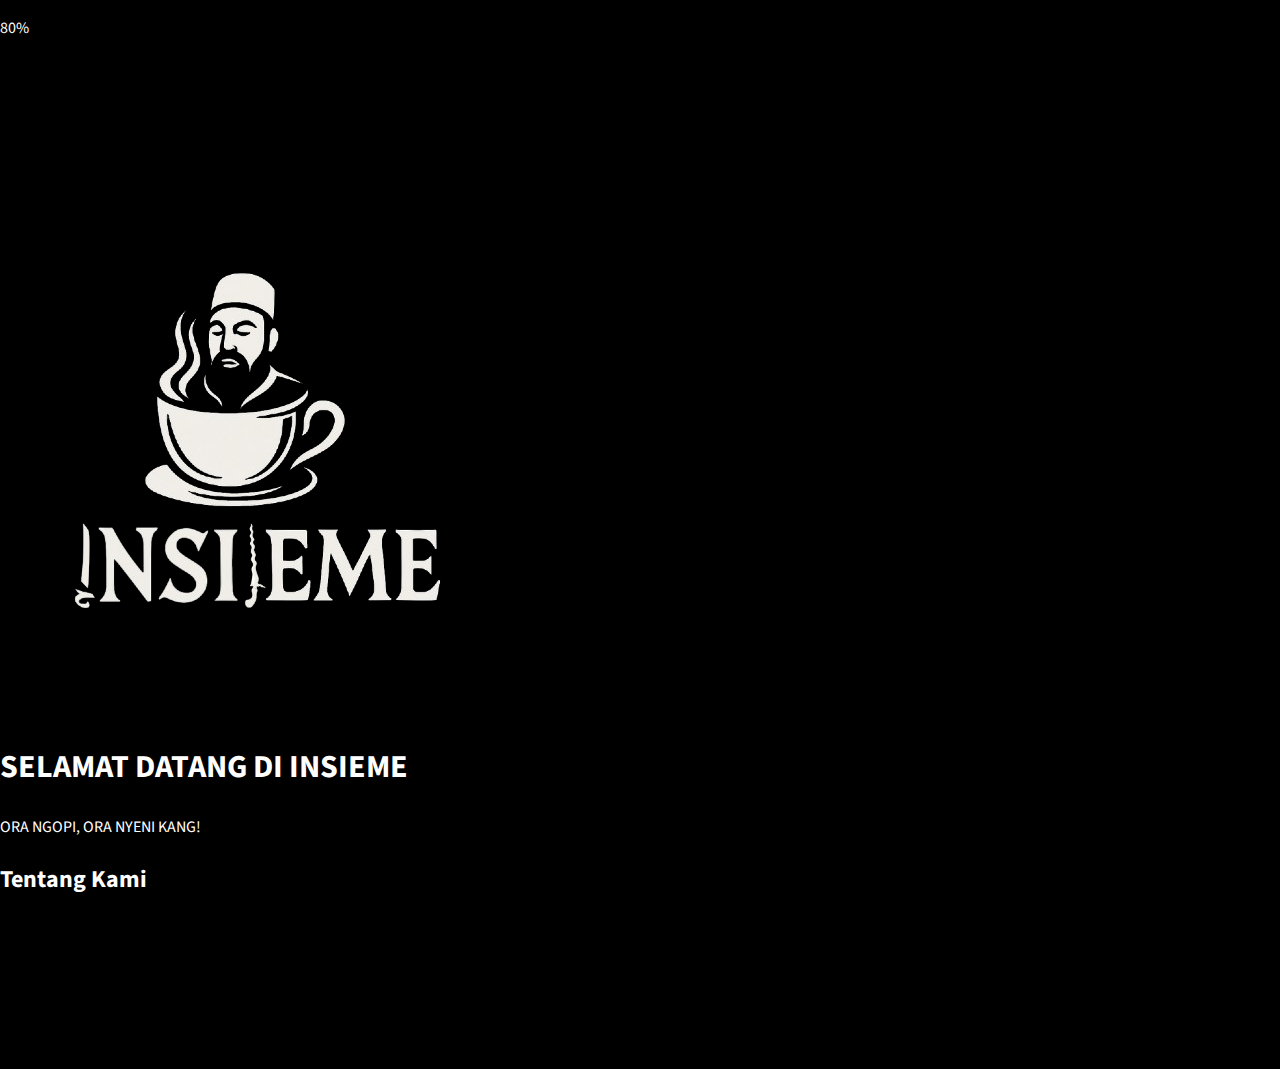
<file: index.html>
<!DOCTYPE html>
<html lang="id">
<head>
    <meta charset="UTF-8">
    <meta name="viewport" content="width=device-width, initial-scale=1.0">
    <title>AKANG INSIEME</title>
    <!-- Memuat file CSS eksternal. Semua gaya, termasuk loading screen dan animasi, ada di sini. -->
    <link rel="stylesheet" href="css/style.css">
    <!-- Memuat font dari Google Fonts -->
    <link href="https://fonts.googleapis.com/css2?family=Merriweather:wght@400;700&family=Open+Sans:wght@400;600&display=swap" rel="stylesheet">
    <!-- Font Awesome untuk ikon hamburger -->
    <link rel="stylesheet" href="https://cdnjs.cloudflare.com/ajax/libs/font-awesome/6.0.0-beta3/css/all.min.css">
</head>
<body>
    <!-- Loading Screen: Muncul saat halaman pertama kali dimuat -->
    <div id="loading-screen">
        <div class="loading-content">
            <div class="loader"></div>
            <p class="progress-text"><span id="loading-percentage">0</span>%</p>
            <div class="progress-bar-container">
                <div class="progress-bar-fill" id="progress-bar-fill"></div>
            </div>
        </div>
    </div>

    <!-- Header Website: Berisi navigasi utama (tanpa logo lagi di sini) -->
    <header class="header-main">
        <div class="container header-content">
            <!-- Tombol Hamburger Menu (hanya terlihat di mobile) -->
            <button class="hamburger-menu" aria-label="Toggle navigation">
                <i class="fas fa-bars"></i>
            </button>
            <nav class="main-nav">
                <ul class="nav-links">
                    <li><a href="index.html">Beranda</a></li>
                    <li><a href="photos.html">Foto Bersama</a></li>
                    <li><a href="social.html">Media Sosial</a></li>
                    <li><a href="books.html">Karya</a></li>
                    <li><a href="profiles.html">Profil Kami</a></li>
                </ul>
            </nav>
        </div>
    </header>

    <!-- Konten Utama Website -->
    <main class="main-content">
        <!-- Bagian Hero: Sambutan utama dengan judul, deskripsi singkat, dan sekarang logo -->
        <section class="hero-section">
            <div class="container hero-inner">
                <div class="hero-logo">
                    <!-- Logo dipindahkan ke sini -->
                    <img src="images/log-insieme-bg-er.png" alt="Logo INSIEME">
                </div>
                <!-- Teks "Selamat Datang" yang berubah warna -->
                <h1><span id="welcome-text-insieme">SELAMAT DATANG DI INSIEME</span></h1>
                <p>ORA NGOPI, ORA NYENI KANG!</p>
            </div>
        </section>

        <!-- Bagian Tentang Kami: Informasi singkat mengenai angkatan INSIEME -->
        <section class="about-us-section">
            <div class="container about-us-inner">
                <h2>Tentang Kami</h2>
                <p>INSIEME adalah angkatan pondok yang beranggotakan delapan individu dengan semangat persaudaraan dan kecintaan pada ilmu. Kami percaya bahwa kebersamaan adalah kunci untuk menciptakan karya-karya bermakna dan menjalani kehidupan yang penuh berkah.</p>
                <p>Dengan latar belakang pendidikan pondok, kami membawa nilai-nilai kesederhanaan, ketekunan, dan kebersamaan dalam setiap langkah kami.</p>
            </div>
        </section>
        <!-- Anda bisa menambahkan section lain di sini untuk konten tambahan,
             misalnya foto terbaru, berita, atau cuplikan karya. -->
    </main>

    <!-- Footer Website: Hak cipta dan informasi dasar lainnya -->
    <footer class="footer-main">
        <div class="container footer-content">
            <p>&copy; 2025 INSIEME. Hak Cipta Dilindungi.</p>
        </div>
    </footer>

    <script>
        // JavaScript untuk mengontrol Loading Screen
        const loadingScreen = document.getElementById('loading-screen');
        const body = document.body;
        const loadingPercentageText = document.getElementById('loading-percentage');
        const progressBarFill = document.getElementById('progress-bar-fill');

        // Fungsi untuk memperbarui progress bar
        function updateProgressBar(percentage) {
            loadingPercentageText.textContent = percentage;
            progressBarFill.style.width = percentage + '%';
        }

        // Simulasikan progress loading
        let currentProgress = 0;
        const loadingInterval = setInterval(() => {
            currentProgress += 10;
            if (currentProgress <= 100) {
                updateProgressBar(currentProgress);
            } else {
                clearInterval(loadingInterval);
            }
        }, 100); // Update setiap 100ms

        // Event listener yang akan dijalankan setelah seluruh DOM (HTML) dimuat.
        // Ini memastikan elemen-elemen ada sebelum JavaScript mencoba memanipulasinya.
        document.addEventListener('DOMContentLoaded', () => {
            // Setelah DOMContentLoaded, mulai transisi loading screen
            setTimeout(() => {
                // Pastikan progress bar mencapai 100% sebelum fade-out
                updateProgressBar(100); 
                clearInterval(loadingInterval); // Hentikan interval jika masih berjalan

                setTimeout(() => {
                    loadingScreen.classList.add('fade-out'); // Menambahkan kelas untuk memulai animasi fade-out
                    body.classList.add('loaded'); // Menambahkan kelas 'loaded' ke body untuk memulai animasi konten utama
                    
                    loadingScreen.addEventListener('transitionend', () => {
                        loadingScreen.style.display = 'none'; // Sembunyikan elemen setelah transisi selesai
                    }, { once: true });
                }, 500); // Penundaan singkat setelah progress 100% sebelum fade-out
            }, 1500); // Total durasi simulasi loading screen
            

            // ====================================
            // JavaScript untuk Hamburger Menu
            // ====================================
            const hamburgerButton = document.querySelector('.hamburger-menu');
            const mainNav = document.querySelector('.main-nav'); // Ambil elemen main-nav

            hamburgerButton.addEventListener('click', () => {
                mainNav.classList.toggle('active'); // Toggle class 'active' pada main-nav untuk menampilkan/menyembunyikan menu
                hamburgerButton.querySelector('i').classList.toggle('fa-bars'); // Ubah ikon dari hamburger
                hamburgerButton.querySelector('i').classList.toggle('fa-times'); // ke ikon 'X'
            });

            // ====================================
            // JavaScript untuk Teks Selamat Datang Berubah Warna
            // ====================================
            const welcomeTextSpan = document.getElementById('welcome-text-insieme');
            const colors = [
                'var(--color-white)',      // Putih
                'var(--color-accent-pink)', // Pink
                'var(--color-light-gray)',  // Abu-abu terang
                'var(--color-accent-cream)' // Krem
            ];
            let colorIndex = 0;

            function changeWelcomeTextColor() {
                welcomeTextSpan.style.color = colors[colorIndex];
                colorIndex = (colorIndex + 1) % colors.length;
            }

            // Jalankan fungsi setiap 2 detik
            setInterval(changeWelcomeTextColor, 2000);
            changeWelcomeTextColor(); // Panggil pertama kali agar langsung berubah
        });
    </script>
</body>
</html>
</file>
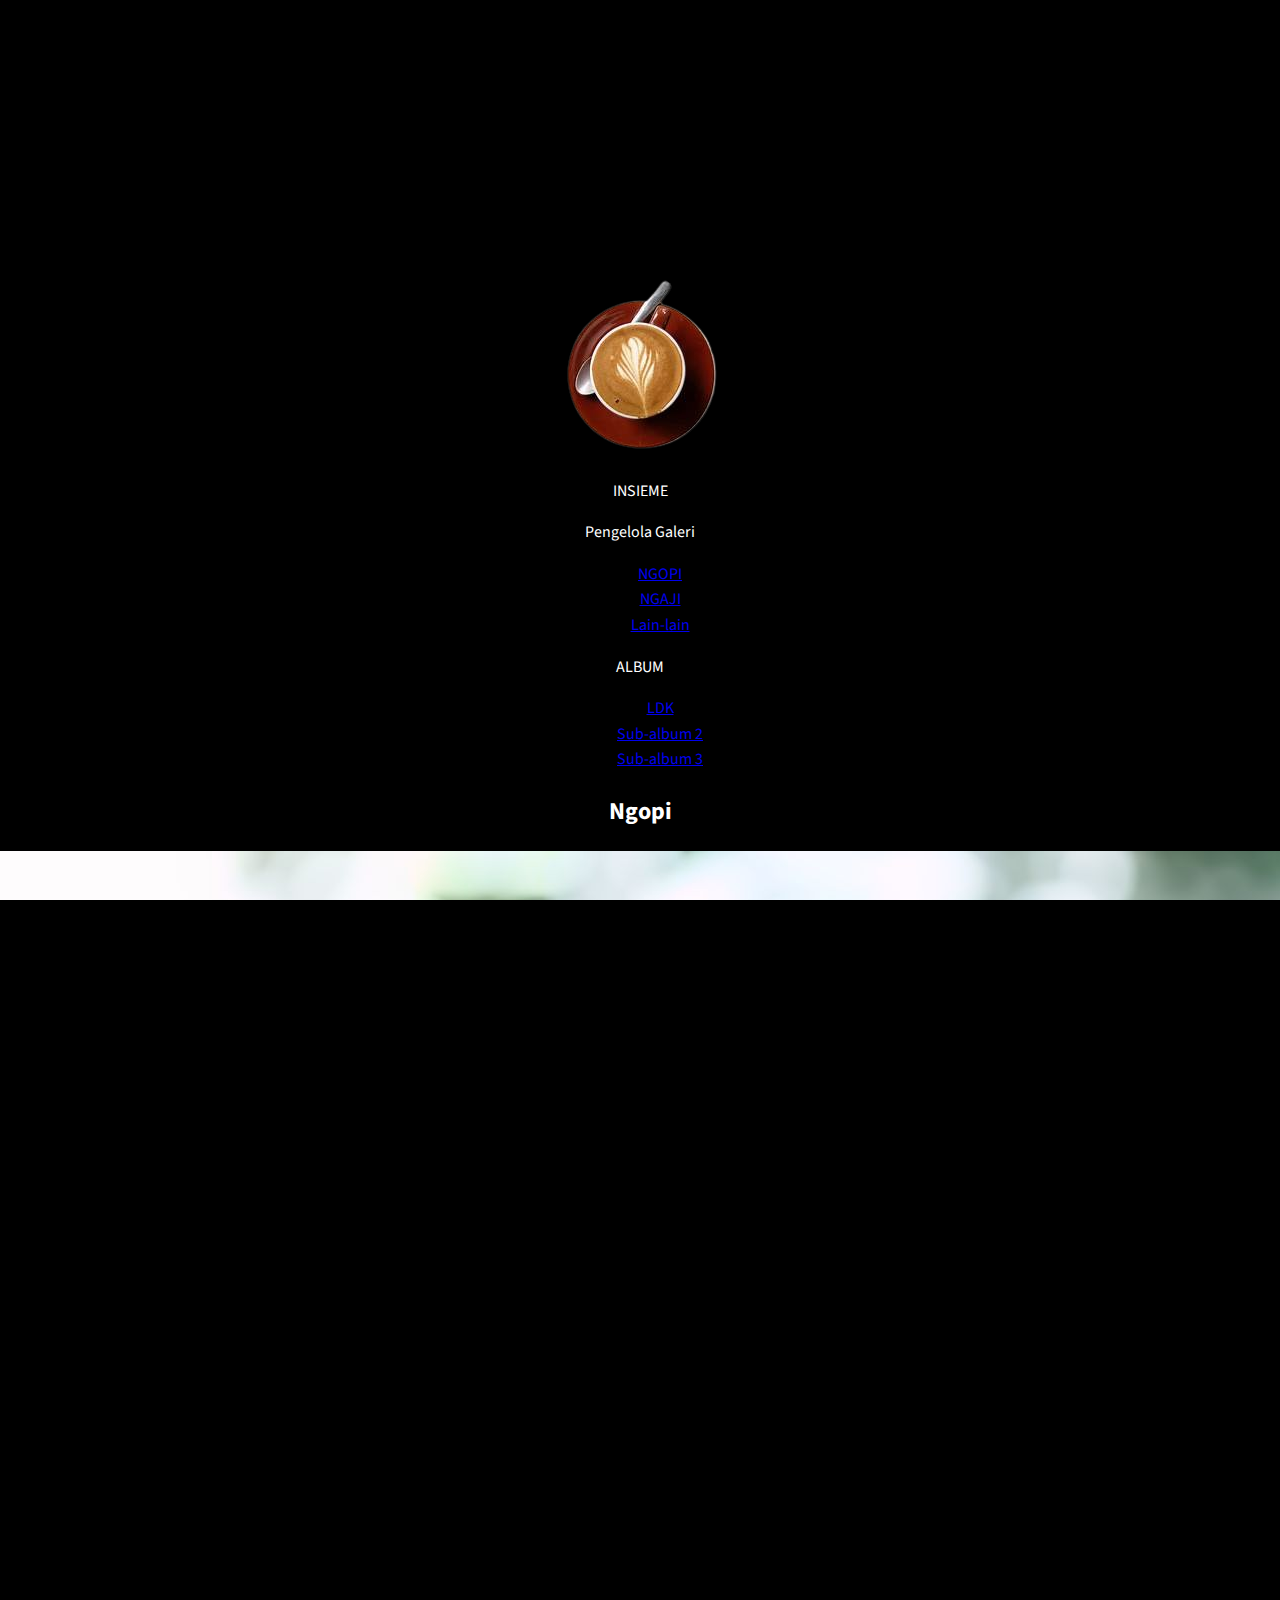
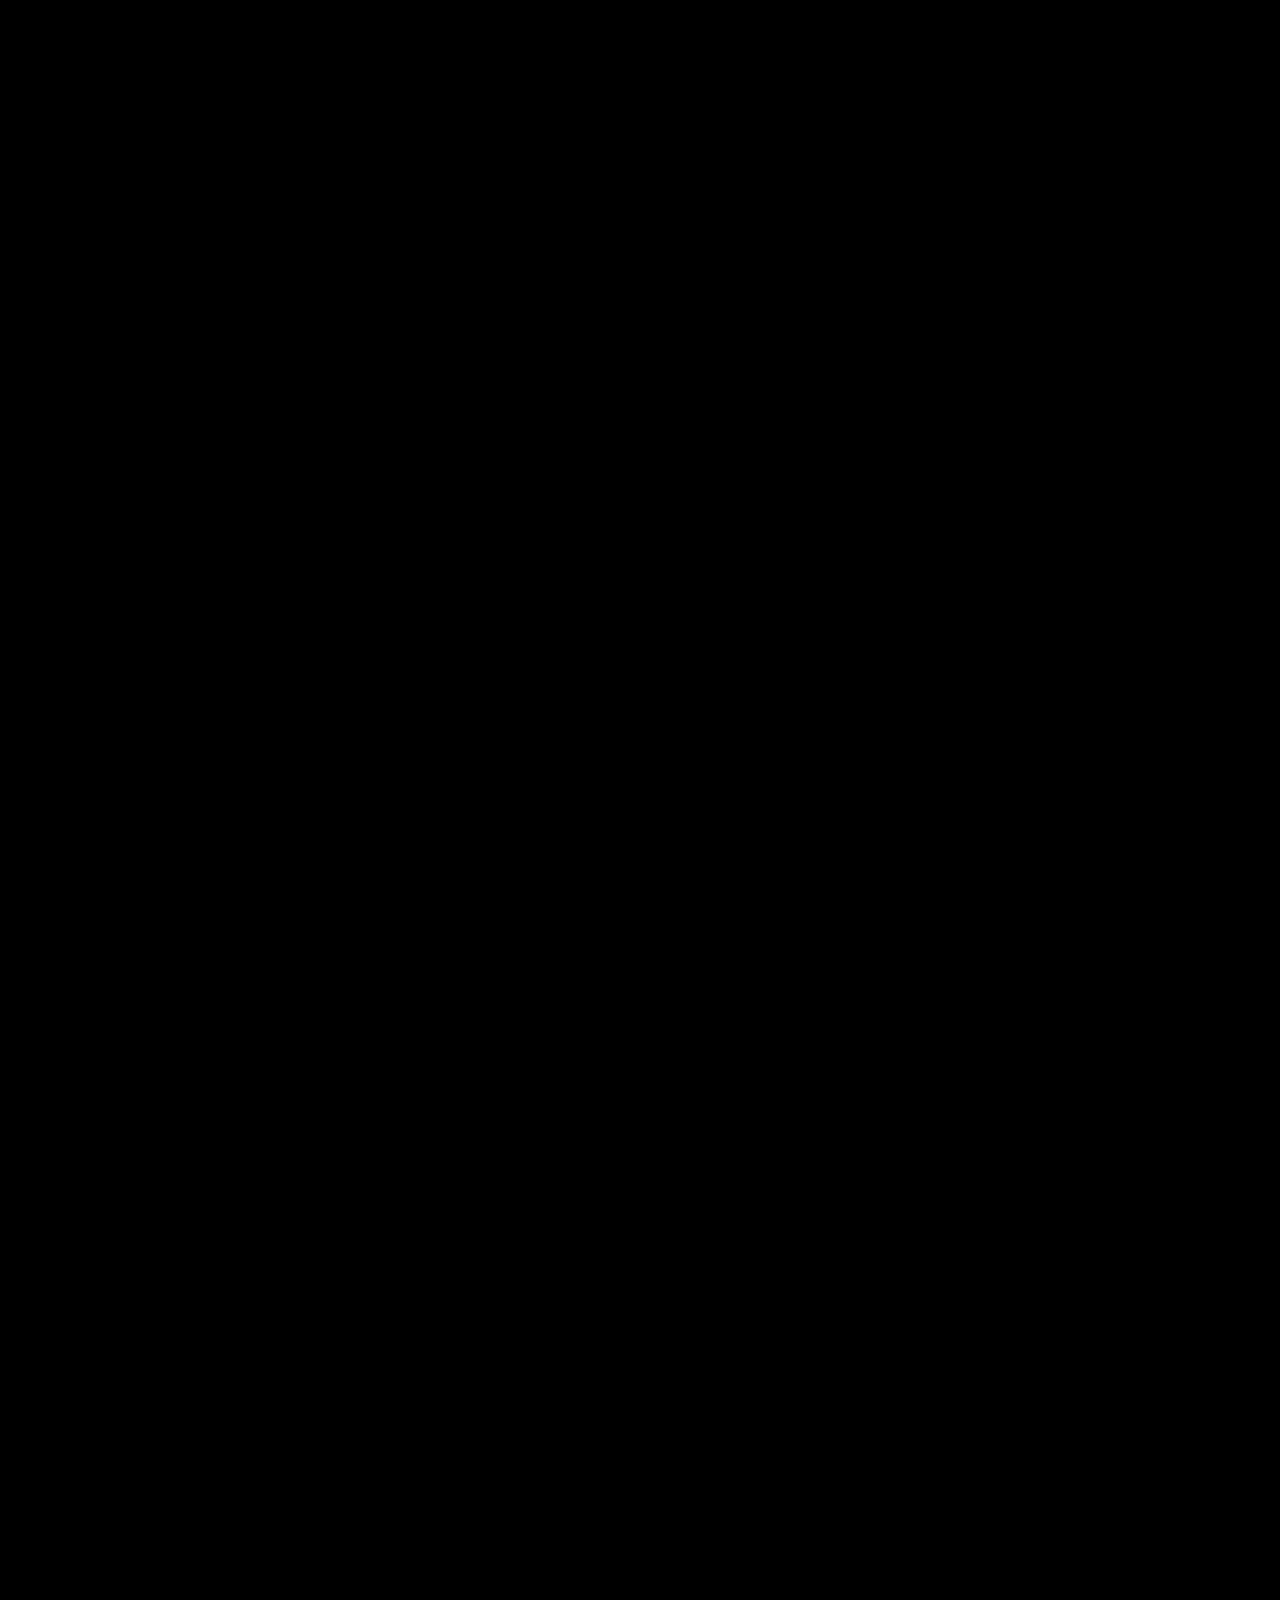
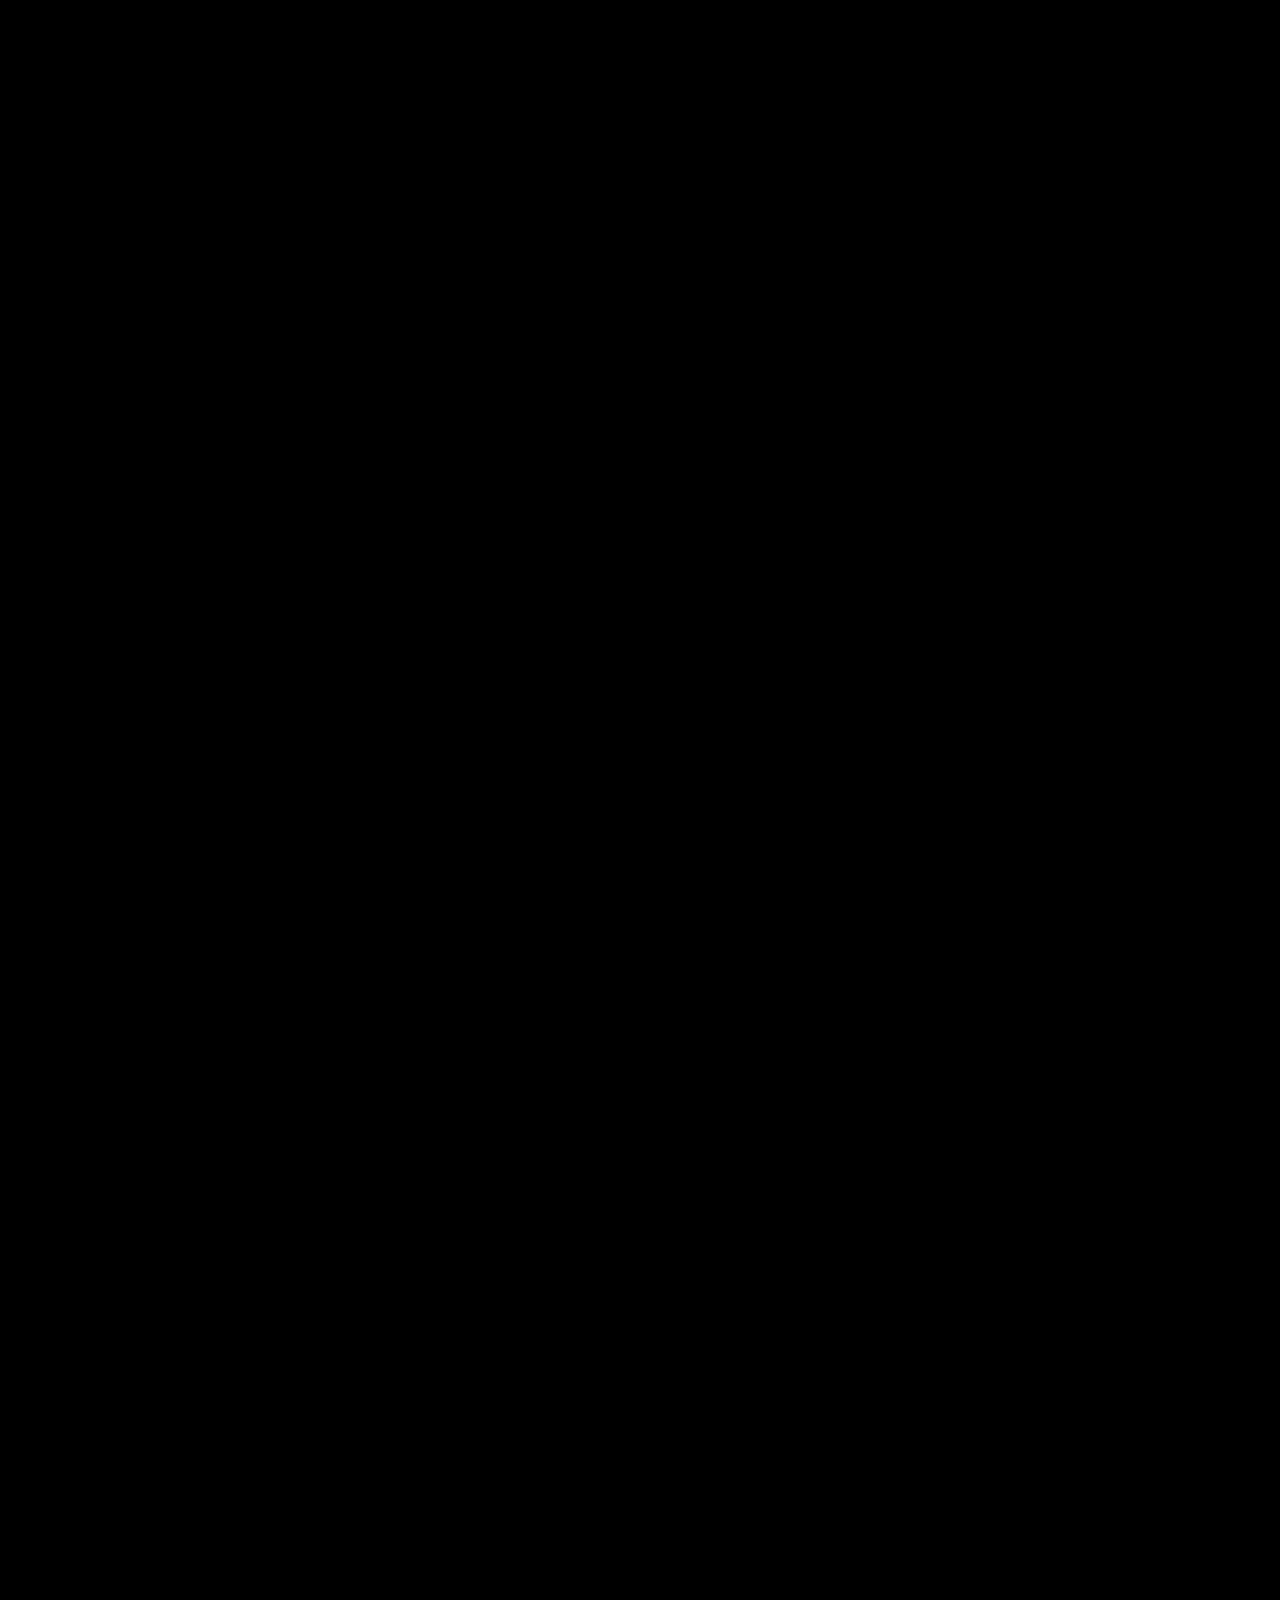
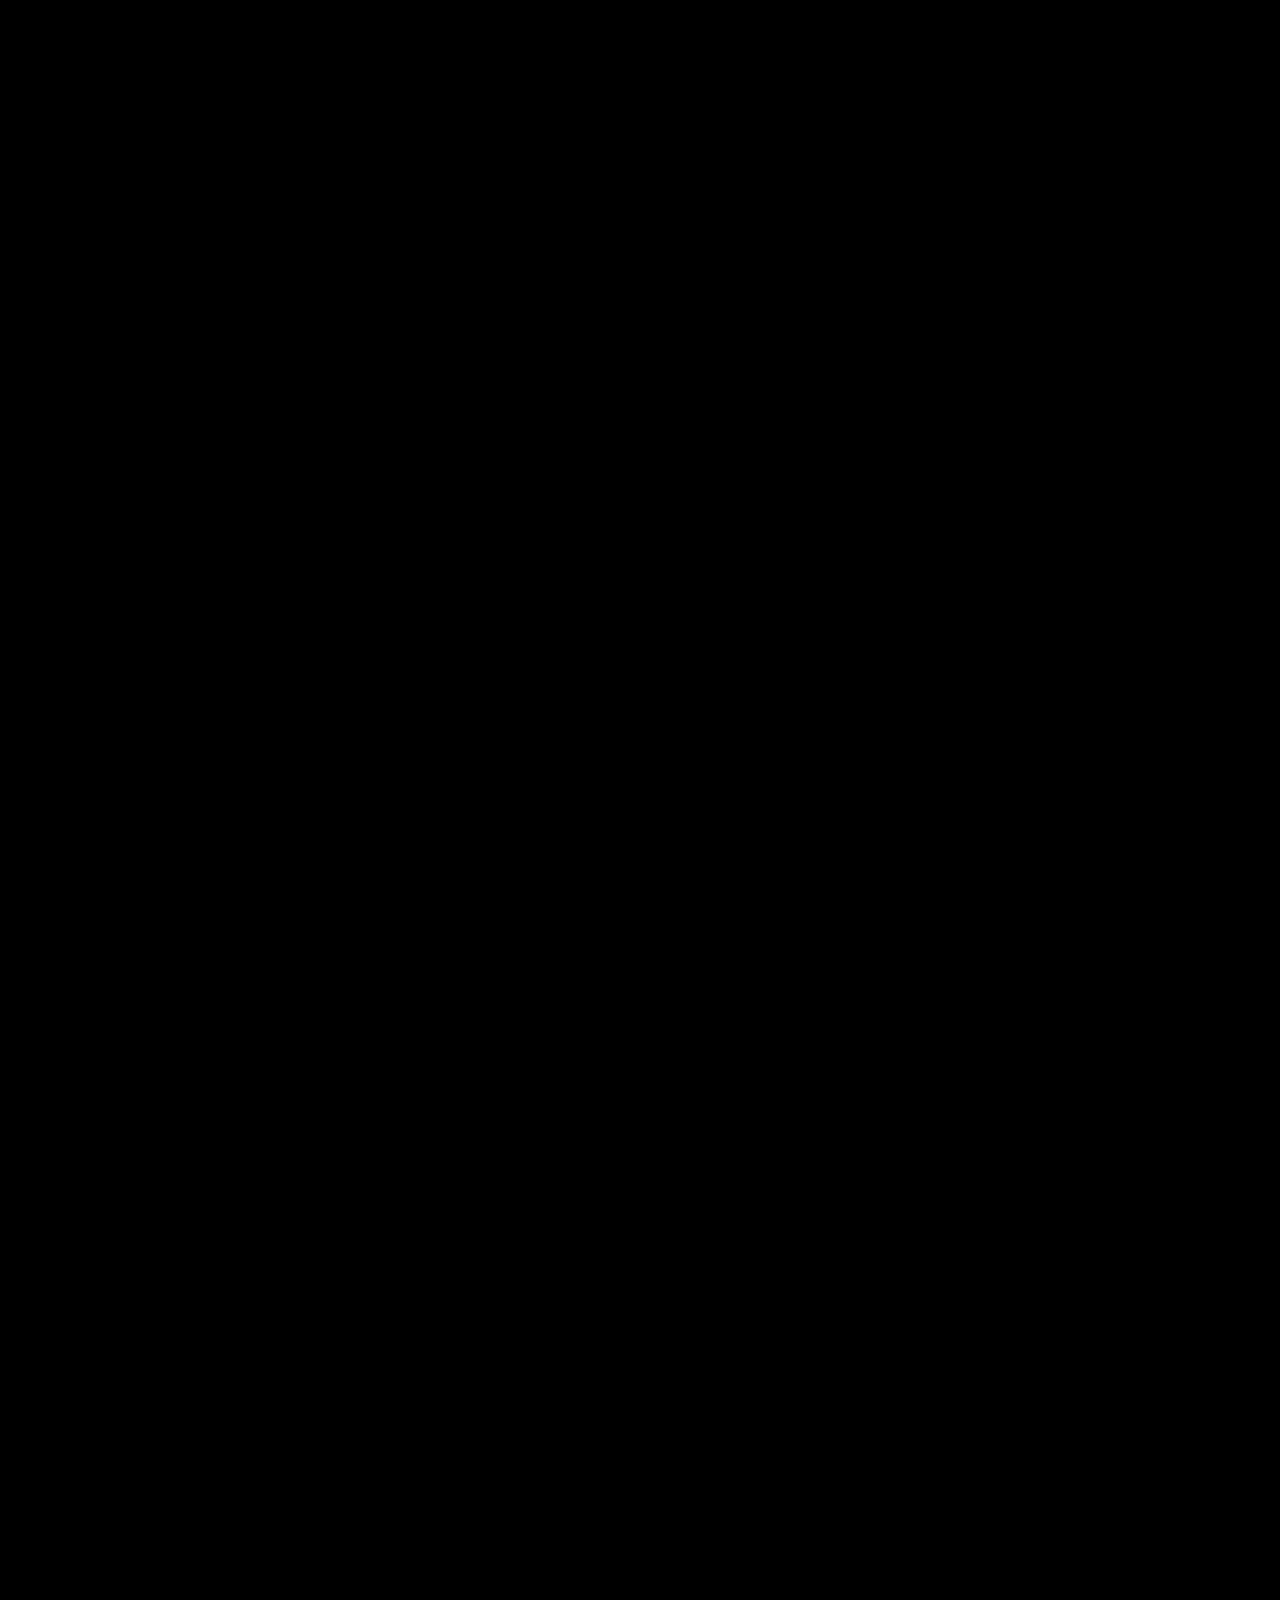
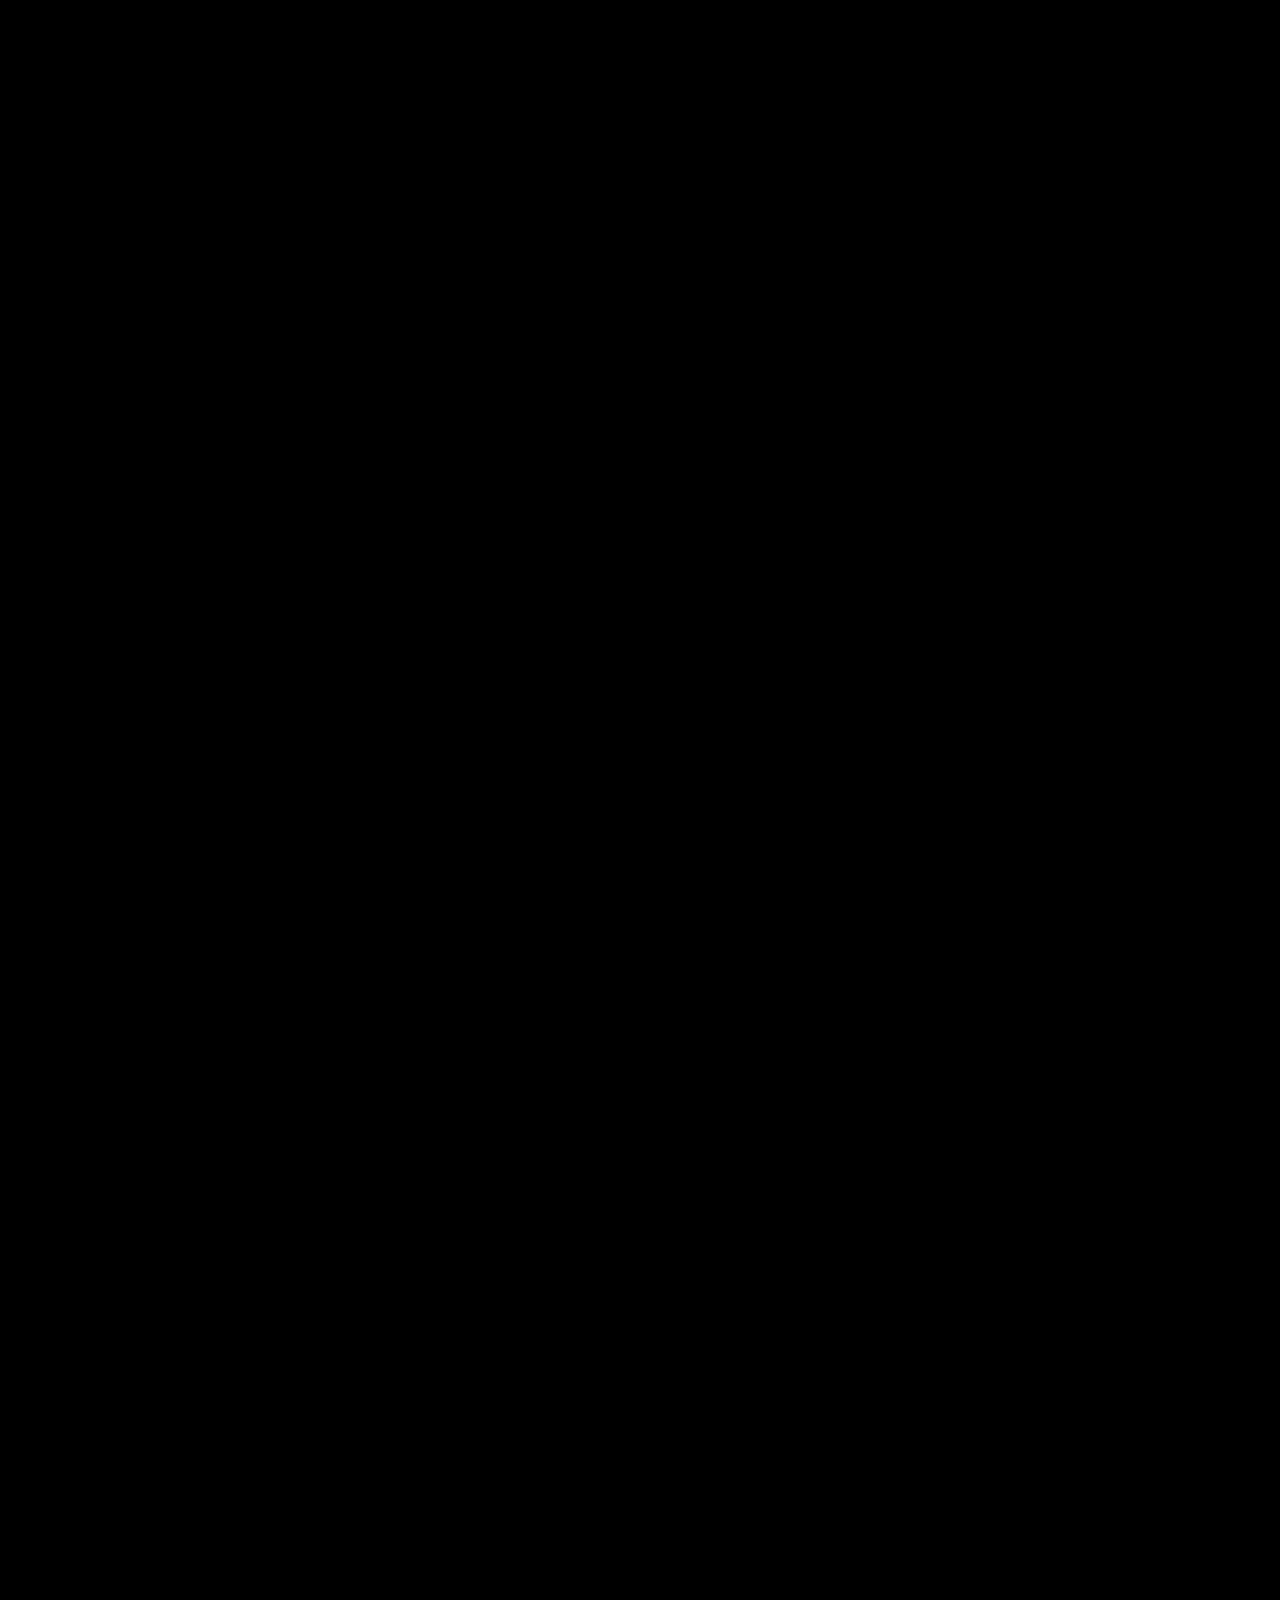
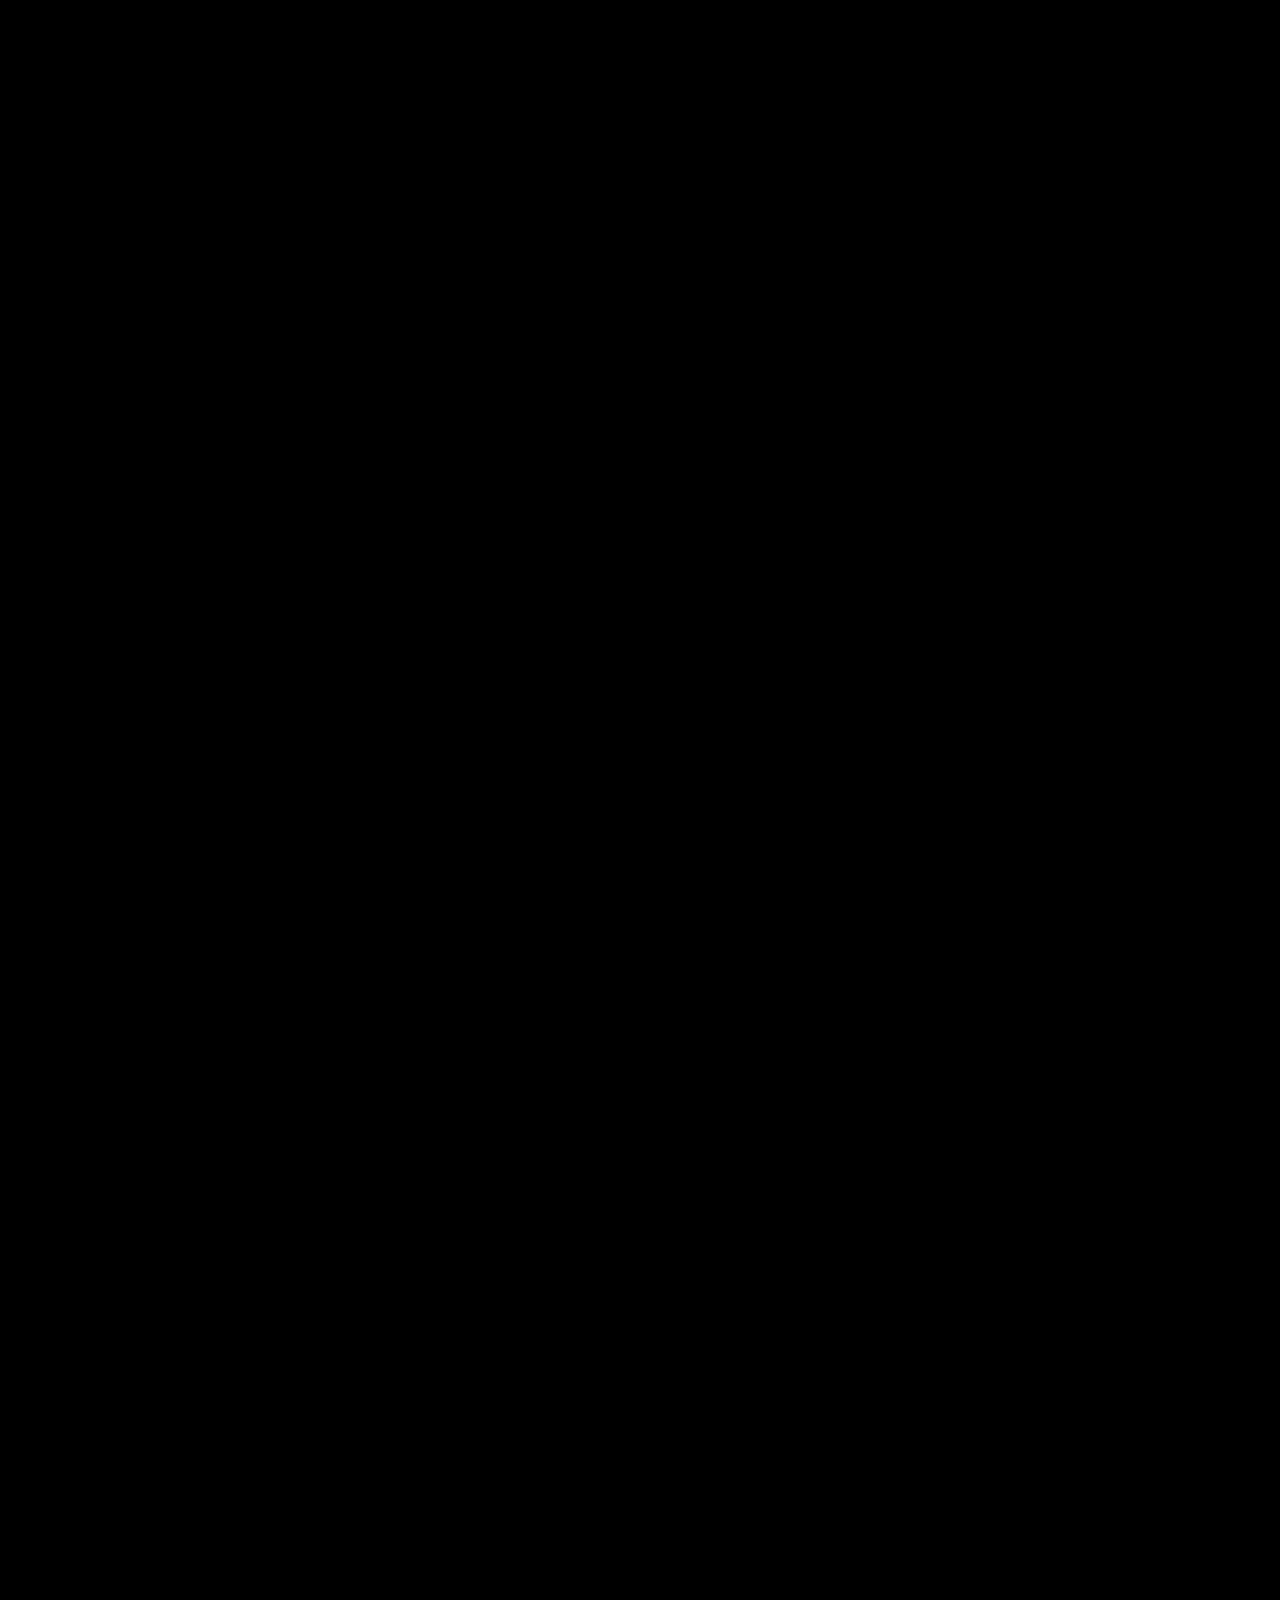
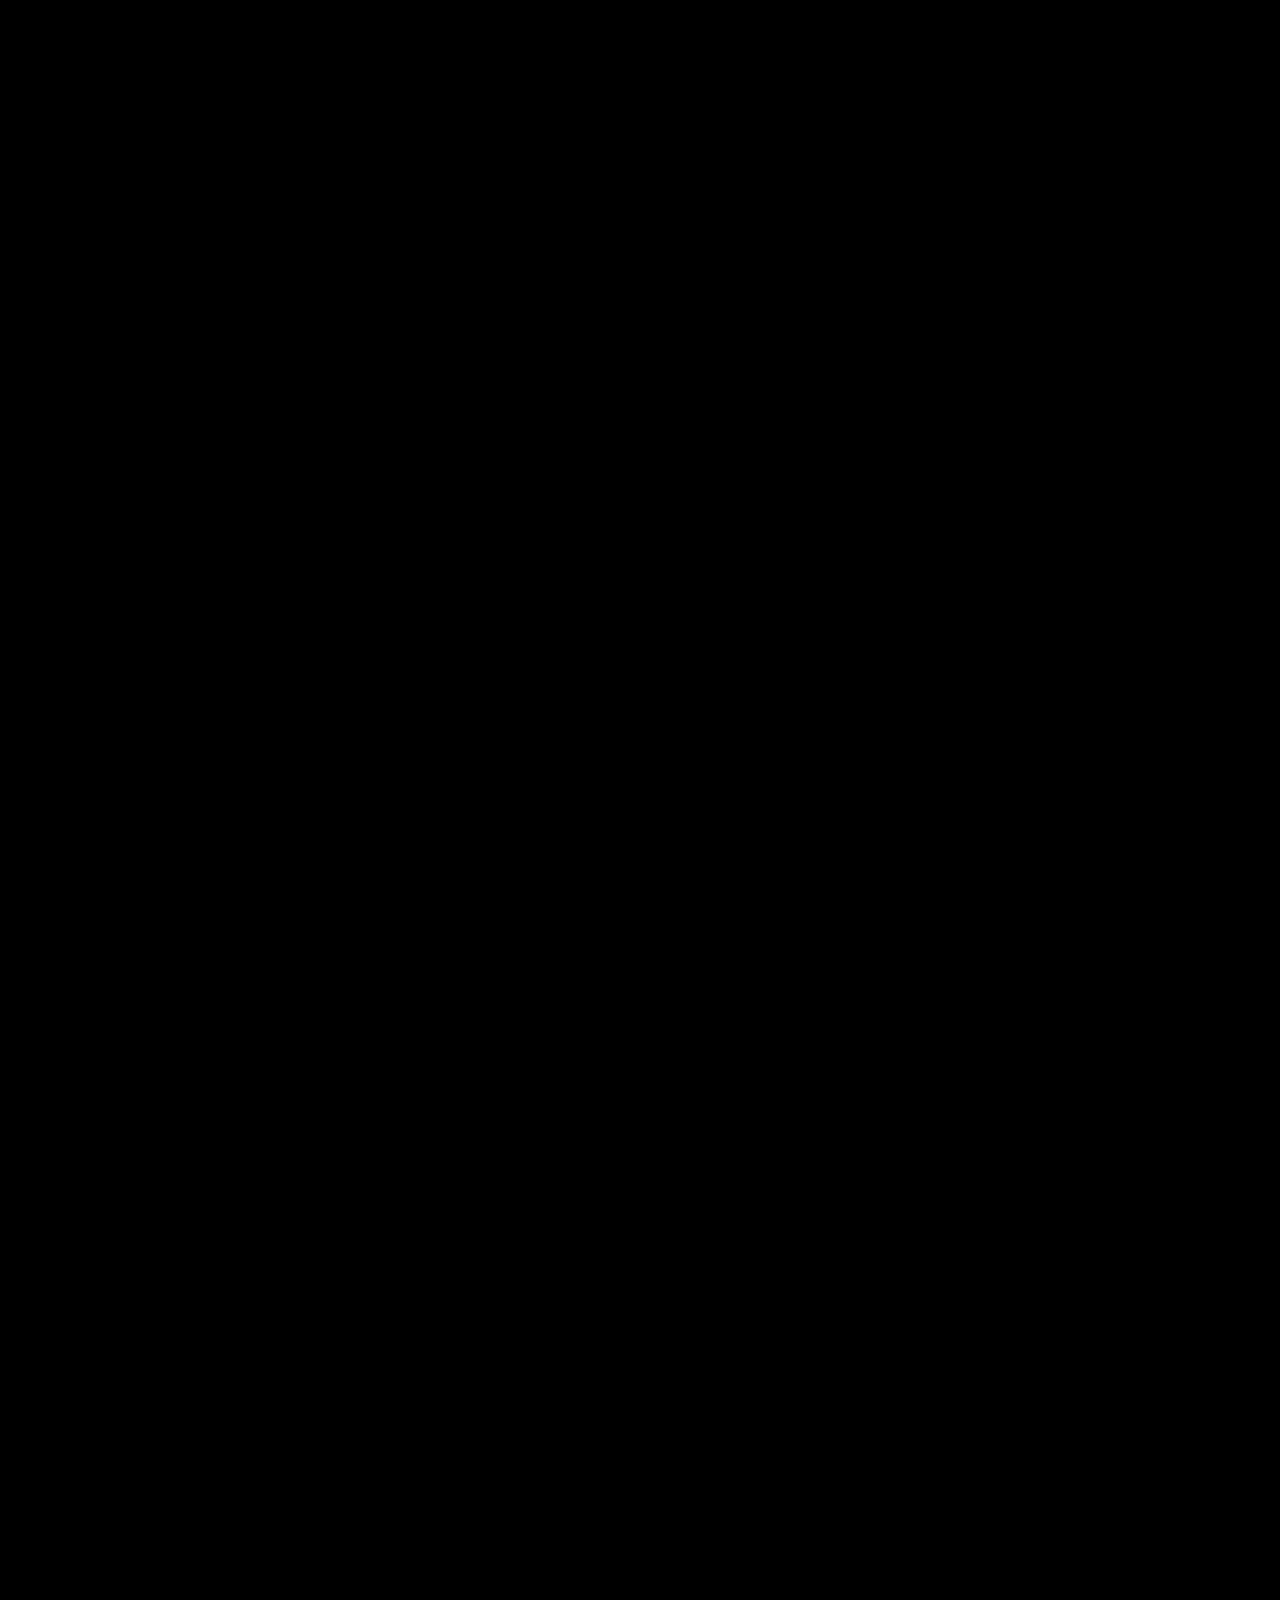
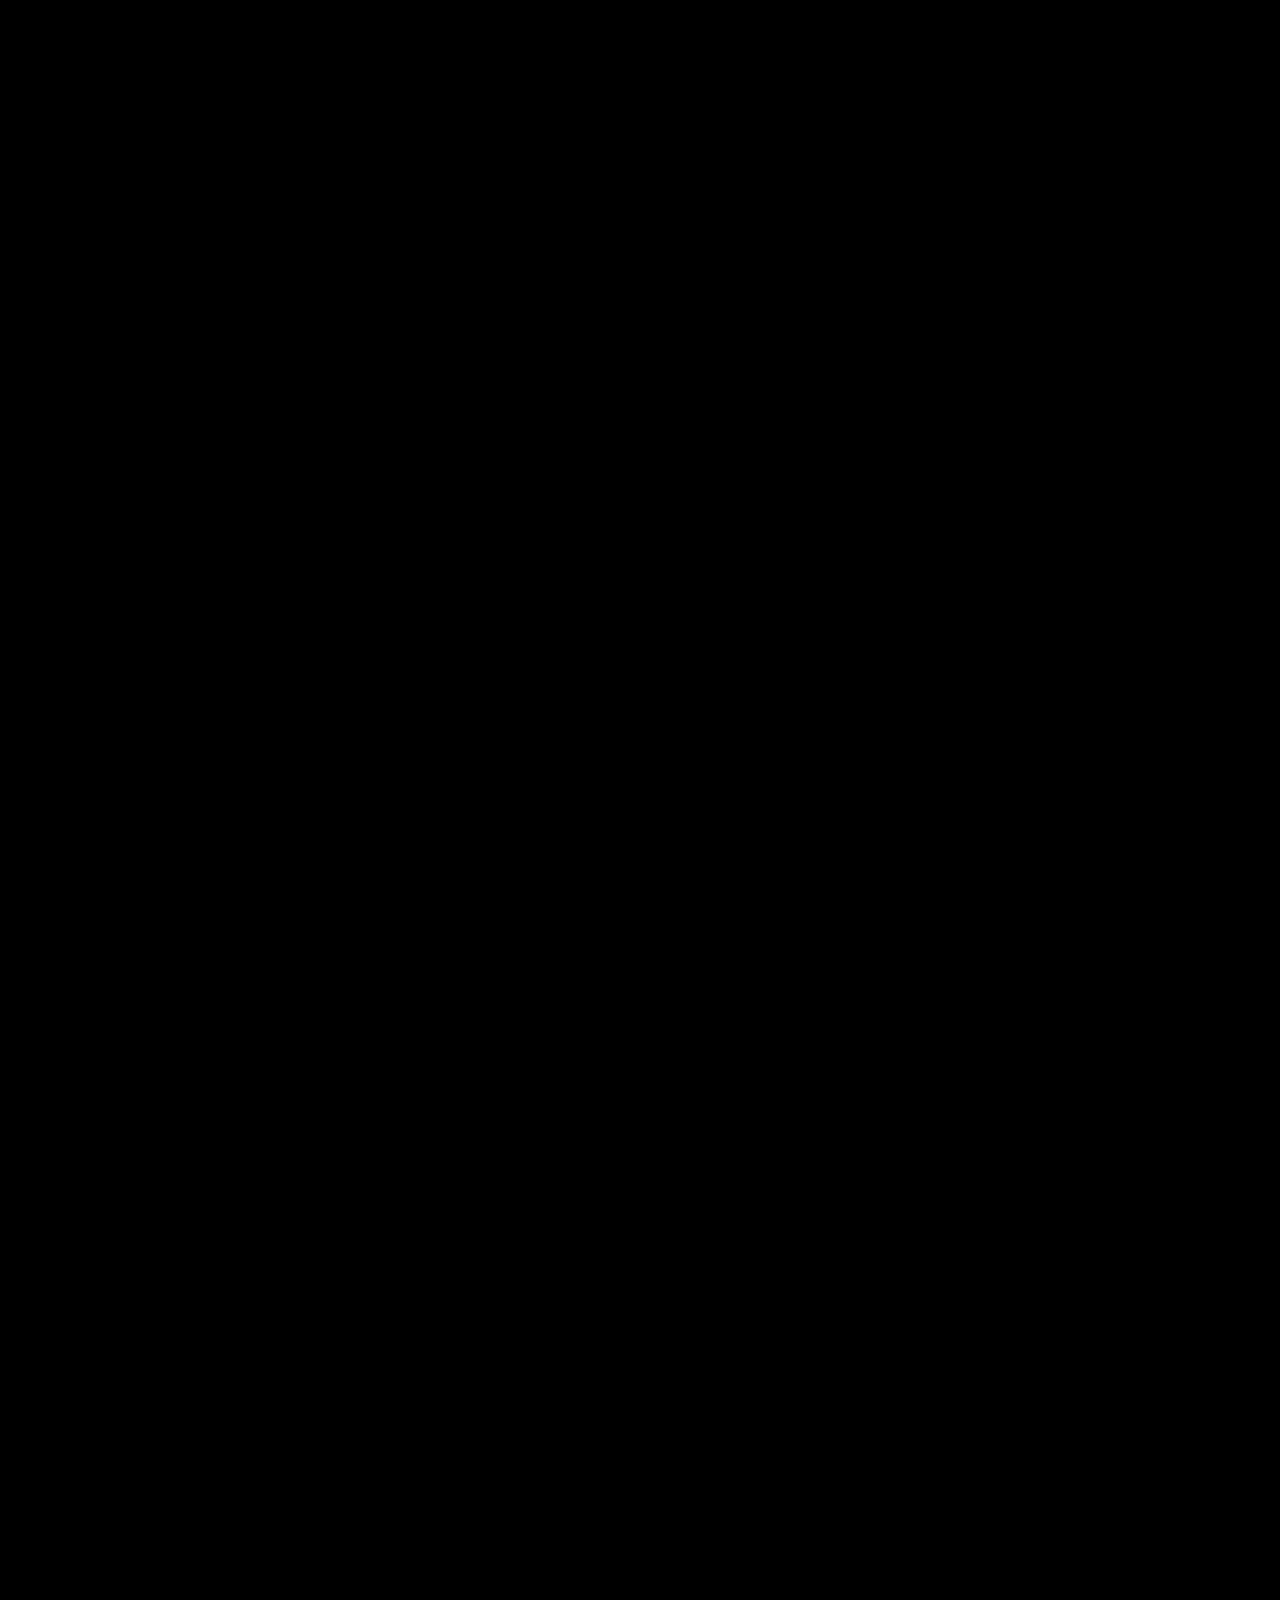
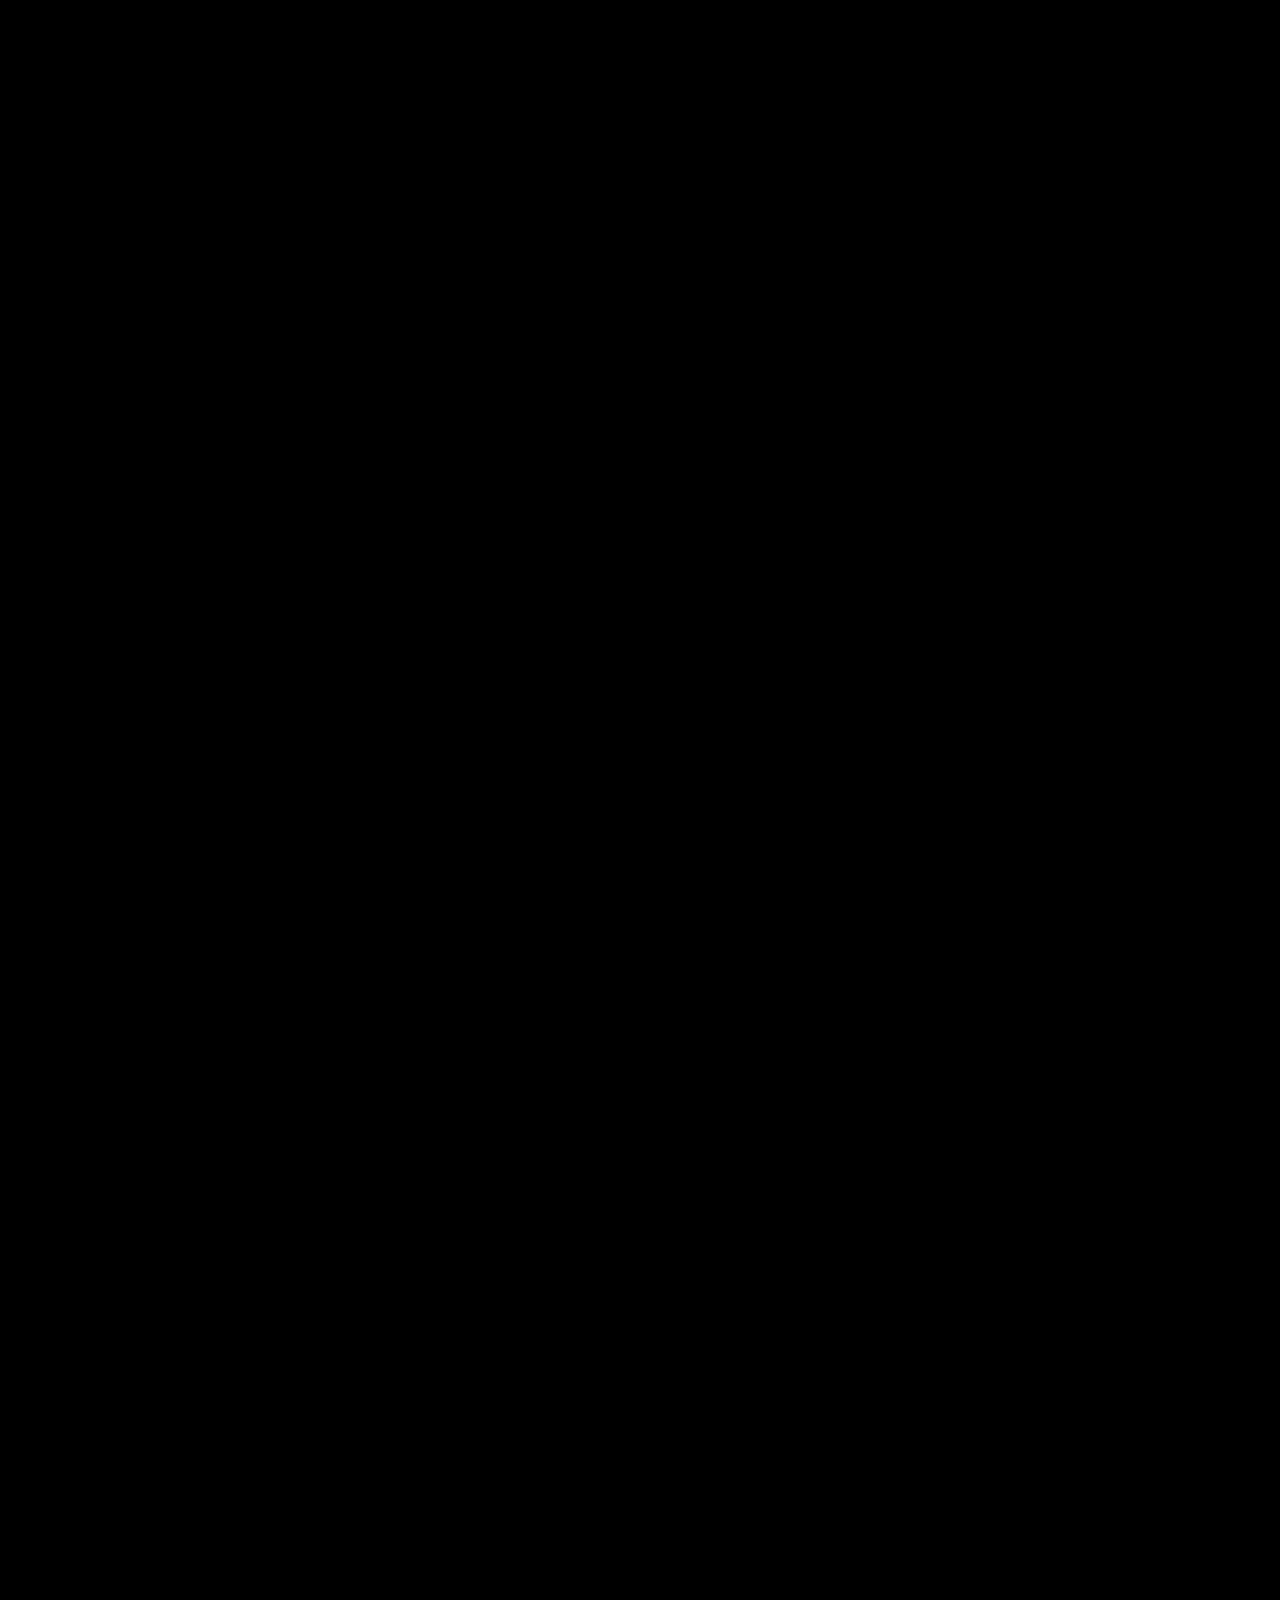
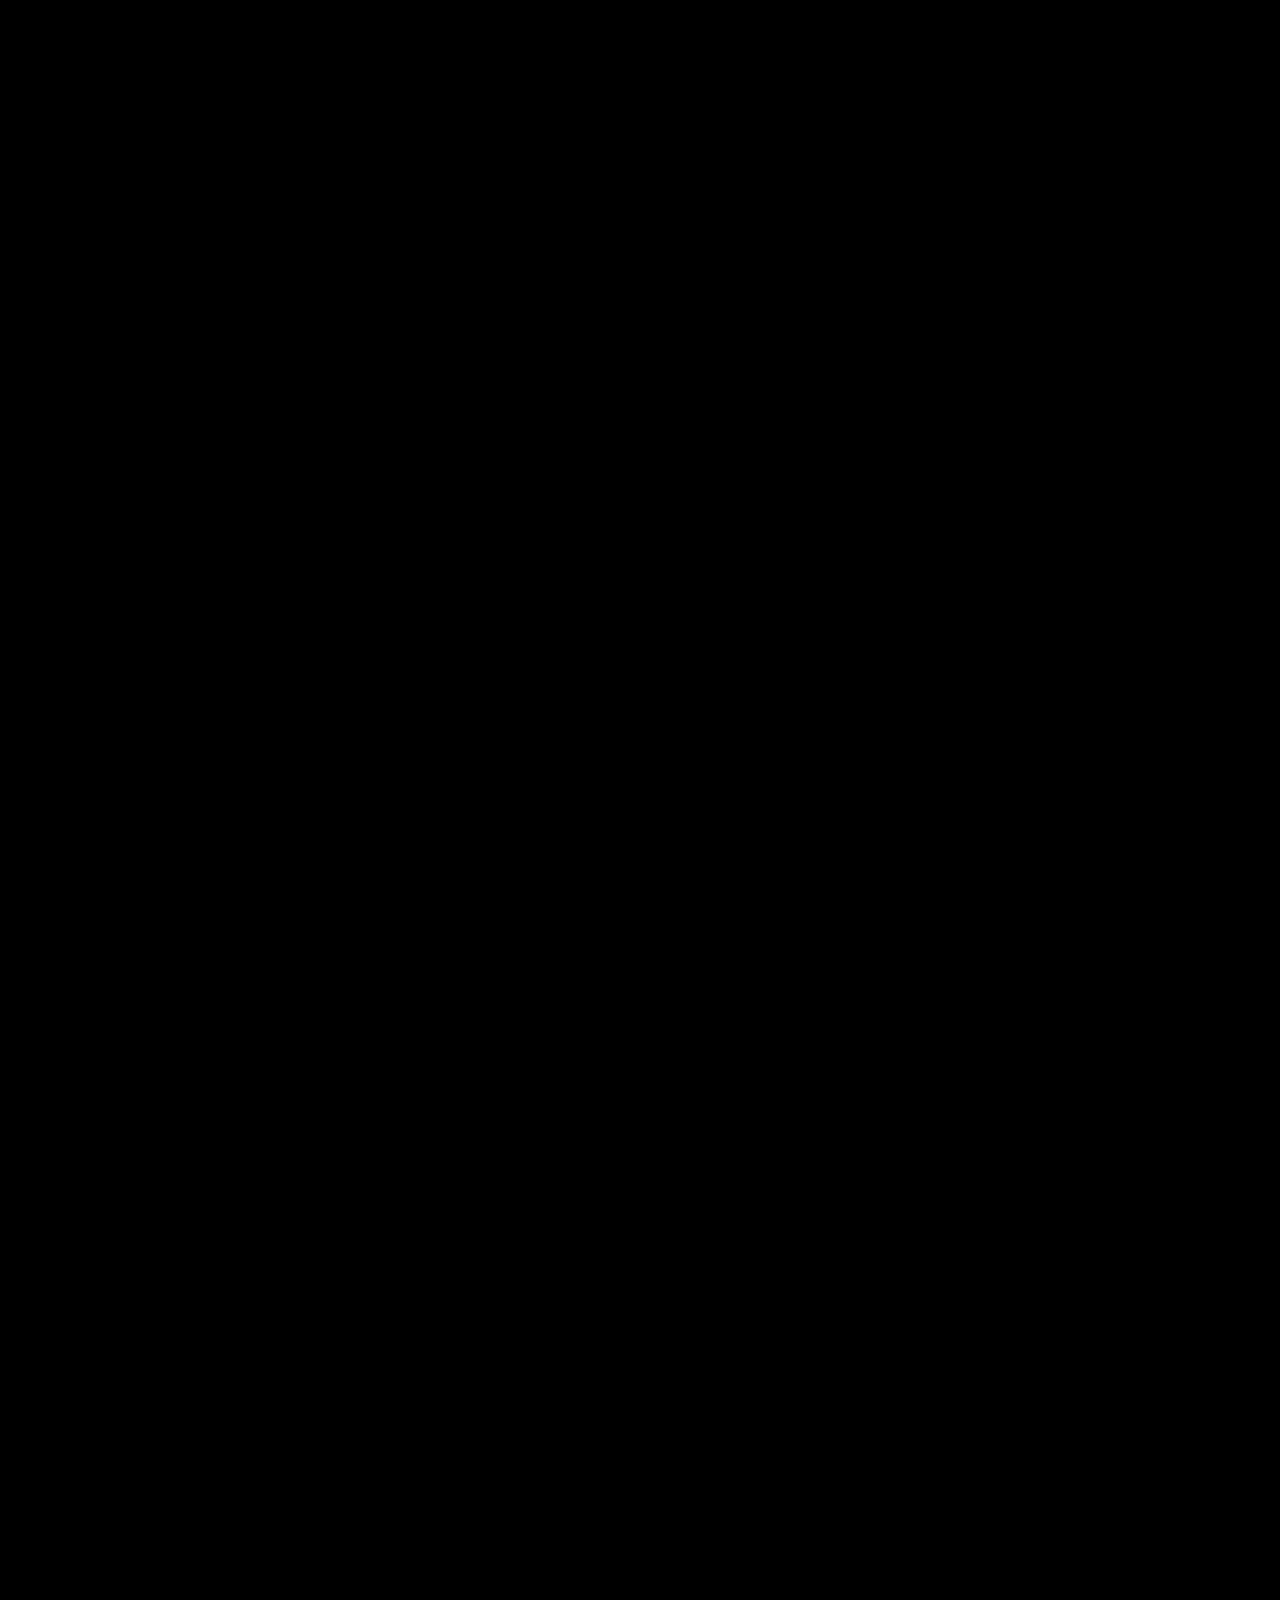
<file: galeri.html>
<!DOCTYPE html>
<html lang="en">
<head>
    <meta charset="UTF-8">
    <meta name="viewport" content="width=device-width, initial-scale=1.0">
    <title>INSIEME | Gallery</title>
    
    <link rel="stylesheet" href="style.css">
    
    <link rel="preconnect" href="https://fonts.googleapis.com">
    <link rel="preconnect" href="https://fonts.gstatic.com" crossorigin>
    <link href="https://fonts.googleapis.com/css2?family=Josefin+Sans:wght@700&family=Playfair+Display:wght@700&family=Source+Sans+Pro:wght@400;600;700&family=Montserrat:wght@400;700&display=swap" rel="stylesheet">
    
    <link rel="stylesheet" href="https://cdnjs.cloudflare.com/ajax/libs/font-awesome/6.0.0-beta3/css/all.min.css">

    <link rel="icon" type="image/png" href="images/favicon.png"> 
</head>
<body>
    <div class="main-container">
        <div class="background-image gallery-bg"></div>

        <header class="header-content header-internal">
            <div class="logo">
                <a href="index.html">
                    <img src="images/insieme-logo.png" alt="Insieme Logo"> 
                </a>
            </div>
            <h1 class="page-title fade-in-delay">GALERI INSIEME</h1>
        </header>

        <main class="content-section gallery-section">
            <div class="gallery-wrapper fade-in-slide-up">
                <aside class="gallery-sidebar">
                    <div class="sidebar-profile">
                        <img src="images/profile-akang-avatar-small.png" alt="Admin Avatar" class="sidebar-avatar">
                        <p class="sidebar-name">INSIEME</p>
                        <p class="sidebar-role">Pengelola Galeri</p>
                    </div>
                    <nav class="sidebar-nav">
                        <ul>
                            <li><a href="#acara2025" class="active">NGOPI</a></li>
                            <li><a href="#kegiatanrutin">NGAJI</a></li>
                            <li><a href="#lainlain">Lain-lain</a></li>
                            </ul>
                    </nav>
                    <div class="sidebar-albums">
                        <p class="album-heading">ALBUM</p>
                        <ul>
                            <li><a href="https://drive.google.com/drive/folders/1n5kQfNHvgXacacf3bBp1Qf3Da5znbBAK">LDK</a></li>
                            <li><a href="#subalbum2">Sub-album 2</a></li>
                            <li><a href="#subalbum3">Sub-album 3</a></li>
                            </ul>
                    </div>
                </aside>

                <section class="gallery-content">
                    <div class="gallery-category" id="acara2025">
                        <h2 class="category-title">Ngopi</h2>
                        <div class="gallery-grid">
                            <a href="images/full-01.jpg" class="gallery-item" data-lightbox="acara2025">
                                <img src="images/gallery-thumb-01.jpeg" alt="Gambar Galeri 1">
                            </a>
                            <a href="images/full-02.jpg" class="gallery-item" data-lightbox="acara2025">
                                <img src="images/gallery-thumb-02.jpeg" alt="Gambar Galeri 2">
                            </a>
                            <a href="images/full-03.jpg" class="gallery-item" data-lightbox="acara2025">
                                <img src="images/gallery-thumb-03.jpeg" alt="Gambar Galeri 3">
                            </a>
                            <a href="images/full-04.jpg" class="gallery-item" data-lightbox="acara2025">
                                <img src="images/gallery-thumb-04.jpeg" alt="Gambar Galeri 4">
                            </a>
                            <a href="images/full-05.jpg" class="gallery-item" data-lightbox="acara2025">
                                <img src="images/gallery-thumb-05.jpeg" alt="Gambar Galeri 5">
                            </a>
                            <a href="images/full-06.jpg" class="gallery-item" data-lightbox="acara2025">
                                <img src="images/gallery-thumb-06.jpeg" alt="Gambar Galeri 6">
                            </a>
                            <a href="images/full-07.jpg" class="gallery-item" data-lightbox="acara2025">
                                <img src="images/gallery-thumb-07.jpeg" alt="Gambar Galeri 7">
                            </a>
                            <a href="images/full-08.jpg" class="gallery-item" data-lightbox="acara2025">
                                <img src="images/gallery-thumb-08.jpeg" alt="Gambar Galeri 8">
                            </a>
                        </div>
                    </div>

                    <div class="gallery-category" id="kegiatanrutin">
                        <h2 class="category-title">NGAJI</h2>
                        <div class="gallery-grid">
                            <a href="images/full-09.jpg" class="gallery-item" data-lightbox="kegiatanrutin">
                                <img src="images/gallery-thumb-09.jpg" alt="Gambar Galeri 9">
                            </a>
                            <a href="images/full-10.jpg" class="gallery-item" data-lightbox="kegiatanrutin">
                                <img src="images/gallery-thumb-10.jpg" alt="Gambar Galeri 10">
                            </a>
                            </div>
                    </div>

                    <div class="gallery-category" id="lainlain">
                        <h2 class="category-title">Lain-lain</h2>
                        <div class="gallery-grid">
                            </div>
                    </div>
                </section>
            </div>
        </main>

        <footer class="footer-social fade-in-delay-more">
            <div class="social-icons">
                <a href="https://instagram.com/insieme__000" target="_blank" aria-label="Instagram Insieme"><i class="fab fa-instagram"></i></a>
                <a href="mailto:akanginsieme@yahoo.com" target="_blank" aria-label="Email Insieme"><i class="fas fa-envelope"></i></a>
            </div>
        </footer>
    </div>
    
    <script>
        document.querySelectorAll('.gallery-item').forEach(item => {
            item.addEventListener('click', function(e) {
                e.preventDefault();
                // Simple placeholder for lightbox functionality
                // In a real project, you'd integrate a more robust lightbox library here (e.g., SimpleLightbox, Lightgallery)
                const imageUrl = this.href;
                const lightboxDiv = document.createElement('div');
                lightboxDiv.style.cssText = 'position: fixed; top: 0; left: 0; width: 100%; height: 100%; background: rgba(0,0,0,0.8); display: flex; justify-content: center; align-items: center; z-index: 1000; cursor: pointer;';
                lightboxDiv.innerHTML = `<img src="${imageUrl}" style="max-width: 90%; max-height: 90%; object-fit: contain; border-radius: 10px; box-shadow: 0 0 20px rgba(0,0,0,0.5);">`;
                lightboxDiv.addEventListener('click', () => lightboxDiv.remove()); // Click anywhere to close
                document.body.appendChild(lightboxDiv);
            });
        });
    </script>
</body>
</html>
</file>
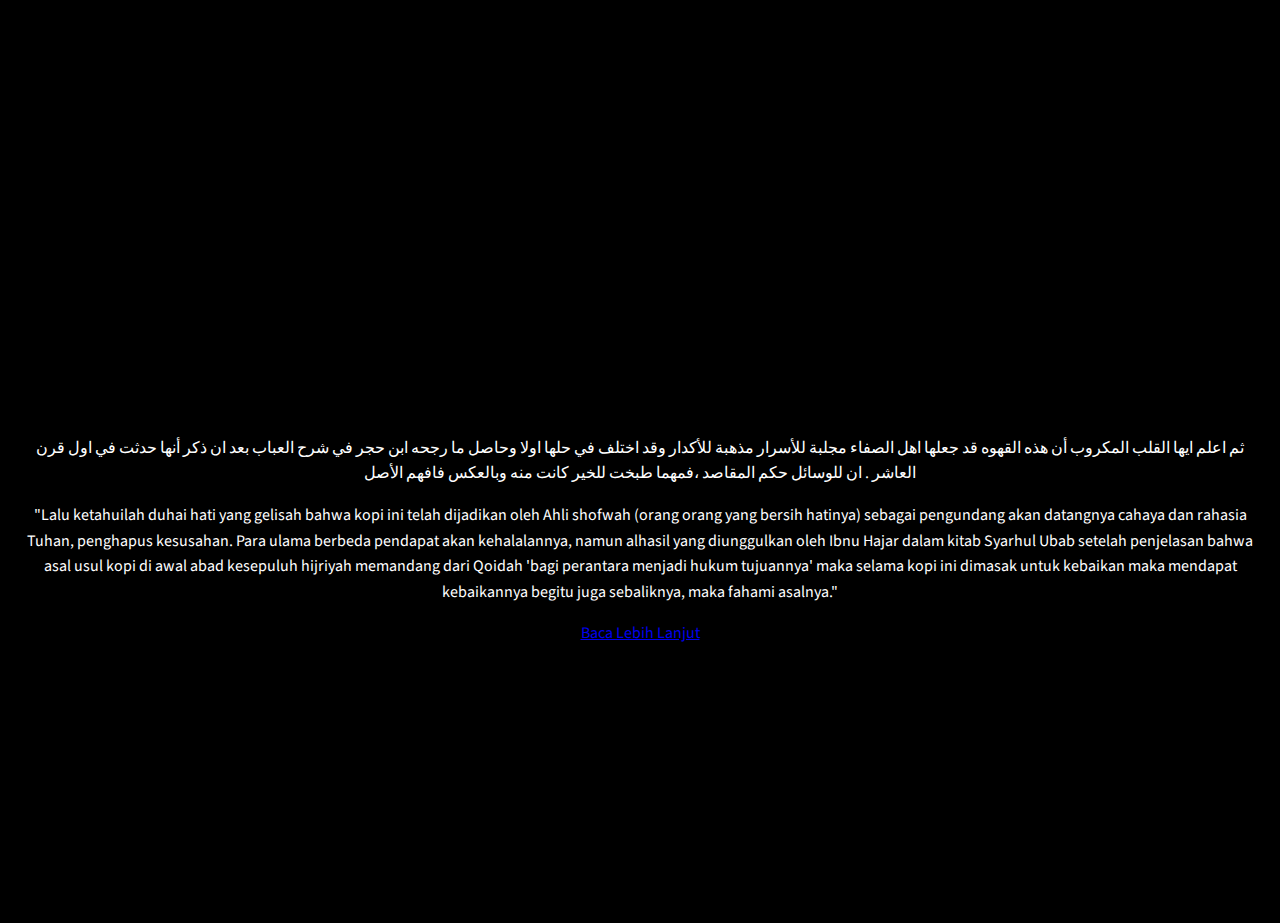
<file: hadis.html>
<!DOCTYPE html>
<html lang="en">
<head>
    <meta charset="UTF-8">
    <meta name="viewport" content="width=device-width, initial-scale=1.0">
    <title>INSIEME | KOPI</title>
    
    <link rel="stylesheet" href="style.css">
    
    <link rel="preconnect" href="https://fonts.googleapis.com">
    <link rel="preconnect" href="https://fonts.gstatic.com" crossorigin>
    <link href="https://fonts.googleapis.com/css2?family=Josefin+Sans:wght@700&family=Playfair+Display:wght@700&family=Source+Sans+Pro:wght@400;600;700&family=Montserrat:wght@400;700&display=swap" rel="stylesheet">
    
    <link rel="stylesheet" href="https://cdnjs.cloudflare.com/ajax/libs/font-awesome/6.0.0-beta3/css/all.min.css">
</head>
<body>
    <div class="main-container">
        <div class="background-image"></div>

        <header class="header-content header-internal">
            <div class="logo">
                <a href="index.html">
                    <img src="images/insieme-logo.png" alt="Insieme Logo"> 
                </a>
            </div>
            <h1 class="page-title fade-in-delay">TENTANG KOPI</h1>
        </header>

        <main class="content-section hadis-section">
            <div class="hadis-card fade-in-slide-up">
                <div class="hadis-row">
                    <div class="hadis-text-container">
                        <h2 class="hadis-title"></h2>
                        <p class="hadis-arabic">
                            ثم اعلم ايها القلب المكروب أن هذه القهوه قد جعلها اهل الصفاء مجلبة للأسرار مذهبة للأكدار وقد اختلف في حلها اولا وحاصل ما رجحه ابن حجر في شرح العباب بعد ان ذكر أنها حدثت في اول قرن العاشر . ان للوسائل حكم المقاصد ،فمهما طبخت للخير كانت منه وبالعكس فافهم الأصل
                        </p>
                        <p class="hadis-translation">
                            "Lalu ketahuilah duhai hati yang gelisah bahwa kopi ini telah dijadikan oleh Ahli shofwah (orang orang yang bersih hatinya) sebagai pengundang akan datangnya cahaya dan rahasia Tuhan, penghapus kesusahan. Para ulama berbeda pendapat akan kehalalannya, namun alhasil yang diunggulkan oleh Ibnu Hajar dalam kitab Syarhul Ubab setelah penjelasan bahwa asal usul kopi di awal abad kesepuluh hijriyah memandang dari Qoidah 'bagi perantara menjadi hukum tujuannya' maka selama kopi ini dimasak untuk kebaikan maka mendapat kebaikannya begitu juga sebaliknya, maka fahami asalnya."
                        </p>
                        <a href="#" class="read-more-button">Baca Lebih Lanjut</a>
                    </div>
                </div>
            </div>
            </main>

        <footer class="footer-social fade-in-delay-more">
            <div class="social-icons">
                <a href="https://instagram.com/insieme__000" target="_blank" aria-label="Instagram Insieme"><i class="fab fa-instagram"></i></a>
                <a href="mailto:akanginsieme@yahoo.com" target="_blank" aria-label="Email Insieme"><i class="fas fa-envelope"></i></a>
            </div>
        </footer>
    </div>
</body>
</html>
</file>
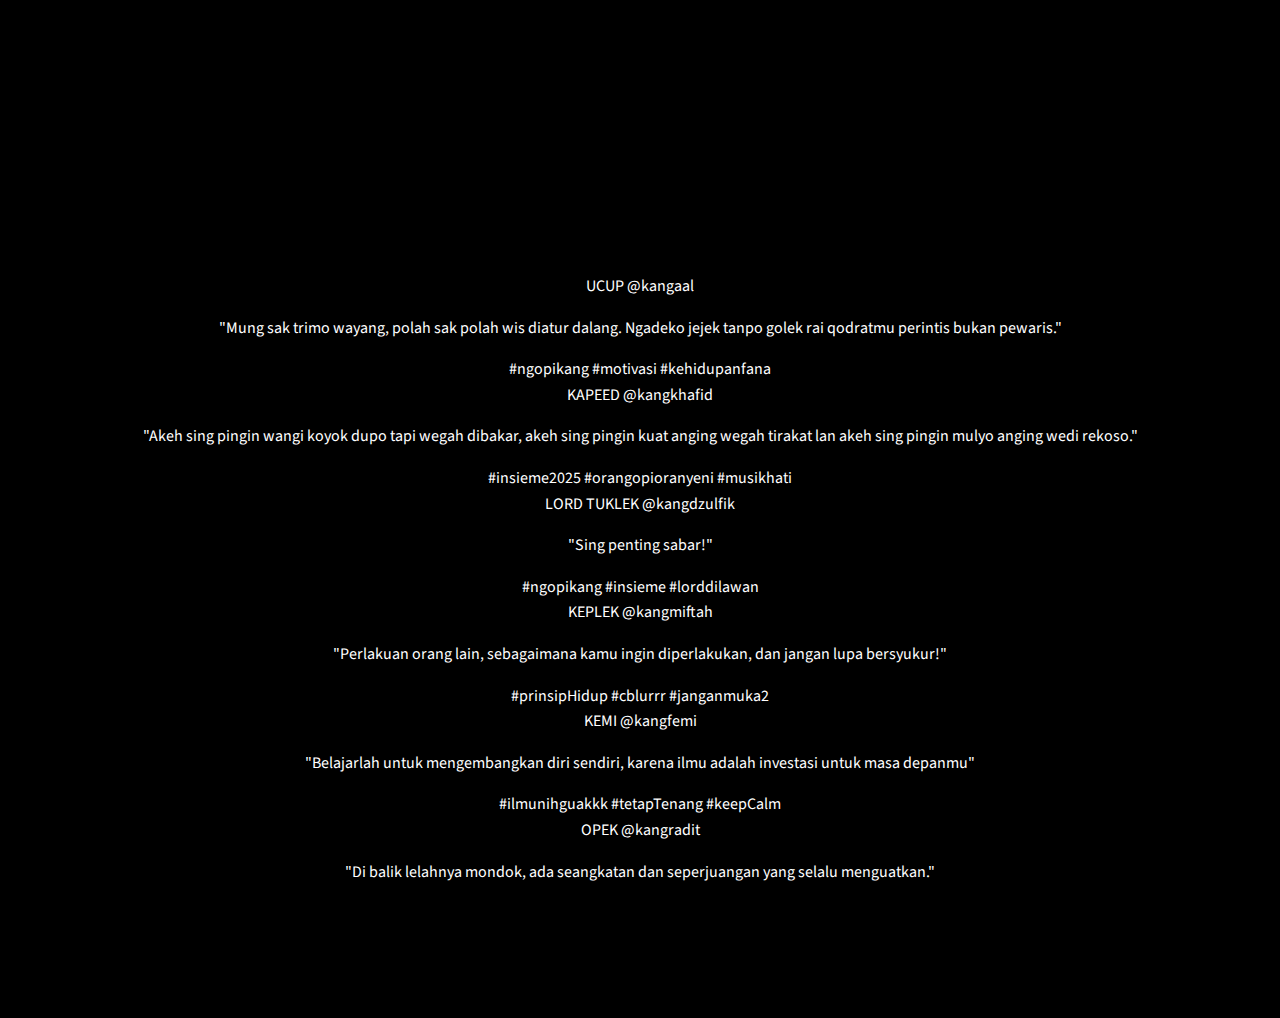
<file: kata-kata.html>
<!DOCTYPE html>
<html lang="en">
<head>
    <meta charset="UTF-8">
    <meta name="viewport" content="width=device-width, initial-scale=1.0">
    <title>INSIEME | DAWUH AKANG</title>
    
    <link rel="stylesheet" href="style.css">
    
    <link rel="preconnect" href="https://fonts.googleapis.com">
    <link rel="preconnect" href="https://fonts.gstatic.com" crossorigin>
    <link href="https://fonts.googleapis.com/css2?family=Josefin+Sans:wght@700&family=Playfair+Display:wght@700&family=Source+Sans+Pro:wght@400;600;700&family=Montserrat:wght@400;700&display=swap" rel="stylesheet">
    
    <link rel="stylesheet" href="https://cdnjs.cloudflare.com/ajax/libs/font-awesome/6.0.0-beta3/css/all.min.css">
</head>
<body>
    <div class="main-container">
        <div class="background-image"></div>

        <header class="header-content header-internal">
            <div class="logo">
                <a href="index.html"> <img src="images/insieme-logo.png" alt="Insieme Logo"> 
                </a>
            </div>
            <h1 class="page-title fade-in-delay">DAWUHE AKANG</h1>
        </header>

        <main class="content-section words-section">
            <div class="word-card fade-in-slide-up">
                <div class="card-header">
                    <div class="profile-info">
                        <span class="social-name">UCUP</span>
                        <span class="social-handle">@kangaal</span>
                    </div>
                    <div class="color-dots">
                        <span class="dot" style="background-color: #6C7987;"></span>
                        <span class="dot" style="background-color: #A9B0B7;"></span>
                        <span class="dot" style="background-color: #CFC5BE;"></span>
                        <span class="dot" style="background-color: #D38E6A;"></span>
                    </div>
                </div>
                <p class="quote">"Mung sak trimo wayang, polah sak polah wis diatur dalang. Ngadeko jejek tanpo golek rai qodratmu perintis bukan pewaris."</p>
                <div class="hashtags">
                    <span class="hashtag">#ngopikang</span>
                    <span class="hashtag">#motivasi</span>
                    <span class="hashtag">#kehidupanfana</span>
                </div>
            </div>

            <div class="word-card fade-in-slide-up" style="animation-delay: 0.3s;">
                <div class="card-header">
                    <div class="profile-info">
                        <span class="social-name">KAPEED</span>
                        <span class="social-handle">@kangkhafid</span>
                    </div>
                    <div class="color-dots">
                        <span class="dot" style="background-color: #6C7987;"></span>
                        <span class="dot" style="background-color: #A9B0B7;"></span>
                        <span class="dot" style="background-color: #CFC5BE;"></span>
                        <span class="dot" style="background-color: #D38E6A;"></span>
                    </div>
                </div>
                <p class="quote">"Akeh sing pingin wangi koyok dupo tapi wegah dibakar, akeh sing pingin kuat anging wegah tirakat lan akeh sing pingin mulyo anging wedi rekoso."</p>
                <div class="hashtags">
                    <span class="hashtag">#insieme2025</span>
                    <span class="hashtag">#orangopioranyeni</span>
                    <span class="hashtag">#musikhati</span>
                </div>
            </div>

            <div class="word-card fade-in-slide-up" style="animation-delay: 0.6s;">
                <div class="card-header">
                    <div class="profile-info">
                        <span class="social-name">LORD TUKLEK</span>
                        <span class="social-handle">@kangdzulfik</span>
                    </div>
                    <div class="color-dots">
                        <span class="dot" style="background-color: #6C7987;"></span>
                        <span class="dot" style="background-color: #A9B0B7;"></span>
                        <span class="dot" style="background-color: #CFC5BE;"></span>
                        <span class="dot" style="background-color: #D38E6A;"></span>
                    </div>
                </div>
                <p class="quote">"Sing penting sabar!"</p>
                <div class="hashtags">
                    <span class="hashtag">#ngopikang</span>
                    <span class="hashtag">#insieme</span>
                    <span class="hashtag">#lorddilawan</span>
                </div>
            </div>

            <div class="word-card fade-in-slide-up" style="animation-delay: 0.9s;">
                <div class="card-header">
                    <div class="profile-info">
                        <span class="social-name">KEPLEK</span>
                        <span class="social-handle">@kangmiftah</span>
                    </div>
                    <div class="color-dots">
                        <span class="dot" style="background-color: #6C7987;"></span>
                        <span class="dot" style="background-color: #A9B0B7;"></span>
                        <span class="dot" style="background-color: #CFC5BE;"></span>
                        <span class="dot" style="background-color: #D38E6A;"></span>
                    </div>
                </div>
                <p class="quote">"Perlakuan orang lain, sebagaimana kamu ingin diperlakukan, dan jangan lupa bersyukur!"</p>
                <div class="hashtags">
                    <span class="hashtag">#prinsipHidup</span>
                    <span class="hashtag">#cblurrr</span>
                    <span class="hashtag">#janganmuka2</span>
                </div>
            </div>

            <div class="word-card fade-in-slide-up" style="animation-delay: 1.2s;">
                <div class="card-header">
                    <div class="profile-info">
                        <span class="social-name">KEMI</span>
                        <span class="social-handle">@kangfemi</span>
                    </div>
                    <div class="color-dots">
                        <span class="dot" style="background-color: #6C7987;"></span>
                        <span class="dot" style="background-color: #A9B0B7;"></span>
                        <span class="dot" style="background-color: #CFC5BE;"></span>
                        <span class="dot" style="background-color: #D38E6A;"></span>
                    </div>
                </div>
                <p class="quote">"Belajarlah untuk mengembangkan diri sendiri, karena ilmu adalah investasi untuk masa depanmu"</p>
                <div class="hashtags">
                    <span class="hashtag">#ilmunihguakkk</span>
                    <span class="hashtag">#tetapTenang</span>
                    <span class="hashtag">#keepCalm</span>
                </div>
            </div>

            <div class="word-card fade-in-slide-up" style="animation-delay: 1.5s;">
                <div class="card-header">
                    <div class="profile-info">
                        <span class="social-name">OPEK</span>
                        <span class="social-handle">@kangradit</span>
                    </div>
                    <div class="color-dots">
                        <span class="dot" style="background-color: #6C7987;"></span>
                        <span class="dot" style="background-color: #A9B0B7;"></span>
                        <span class="dot" style="background-color: #CFC5BE;"></span>
                        <span class="dot" style="background-color: #D38E6A;"></span>
                    </div>
                </div>
                <p class="quote">"Di balik lelahnya mondok, ada seangkatan dan seperjuangan yang selalu menguatkan."</p>
                <div class="hashtags">
                    <span class="hashtag">#insieme</span>
                    <span class="hashtag">#anjaymewek</span>
                    <span class="hashtag">#gwimut</span>
                </div>
            </div>
            
        </main>

        <footer class="footer-social fade-in-delay-more">
            <div class="social-icons">
                <a href="https://instagram.com/insieme__000" target="_blank" aria-label="Instagram Insieme"><i class="fab fa-instagram"></i></a>
                <a href="mailto:akanginsieme@yahoo.com" target="_blank" aria-label="Email Insieme"><i class="fas fa-envelope"></i></a>
            </div>
        </footer>
    </div>
</body>
</html>
</file>
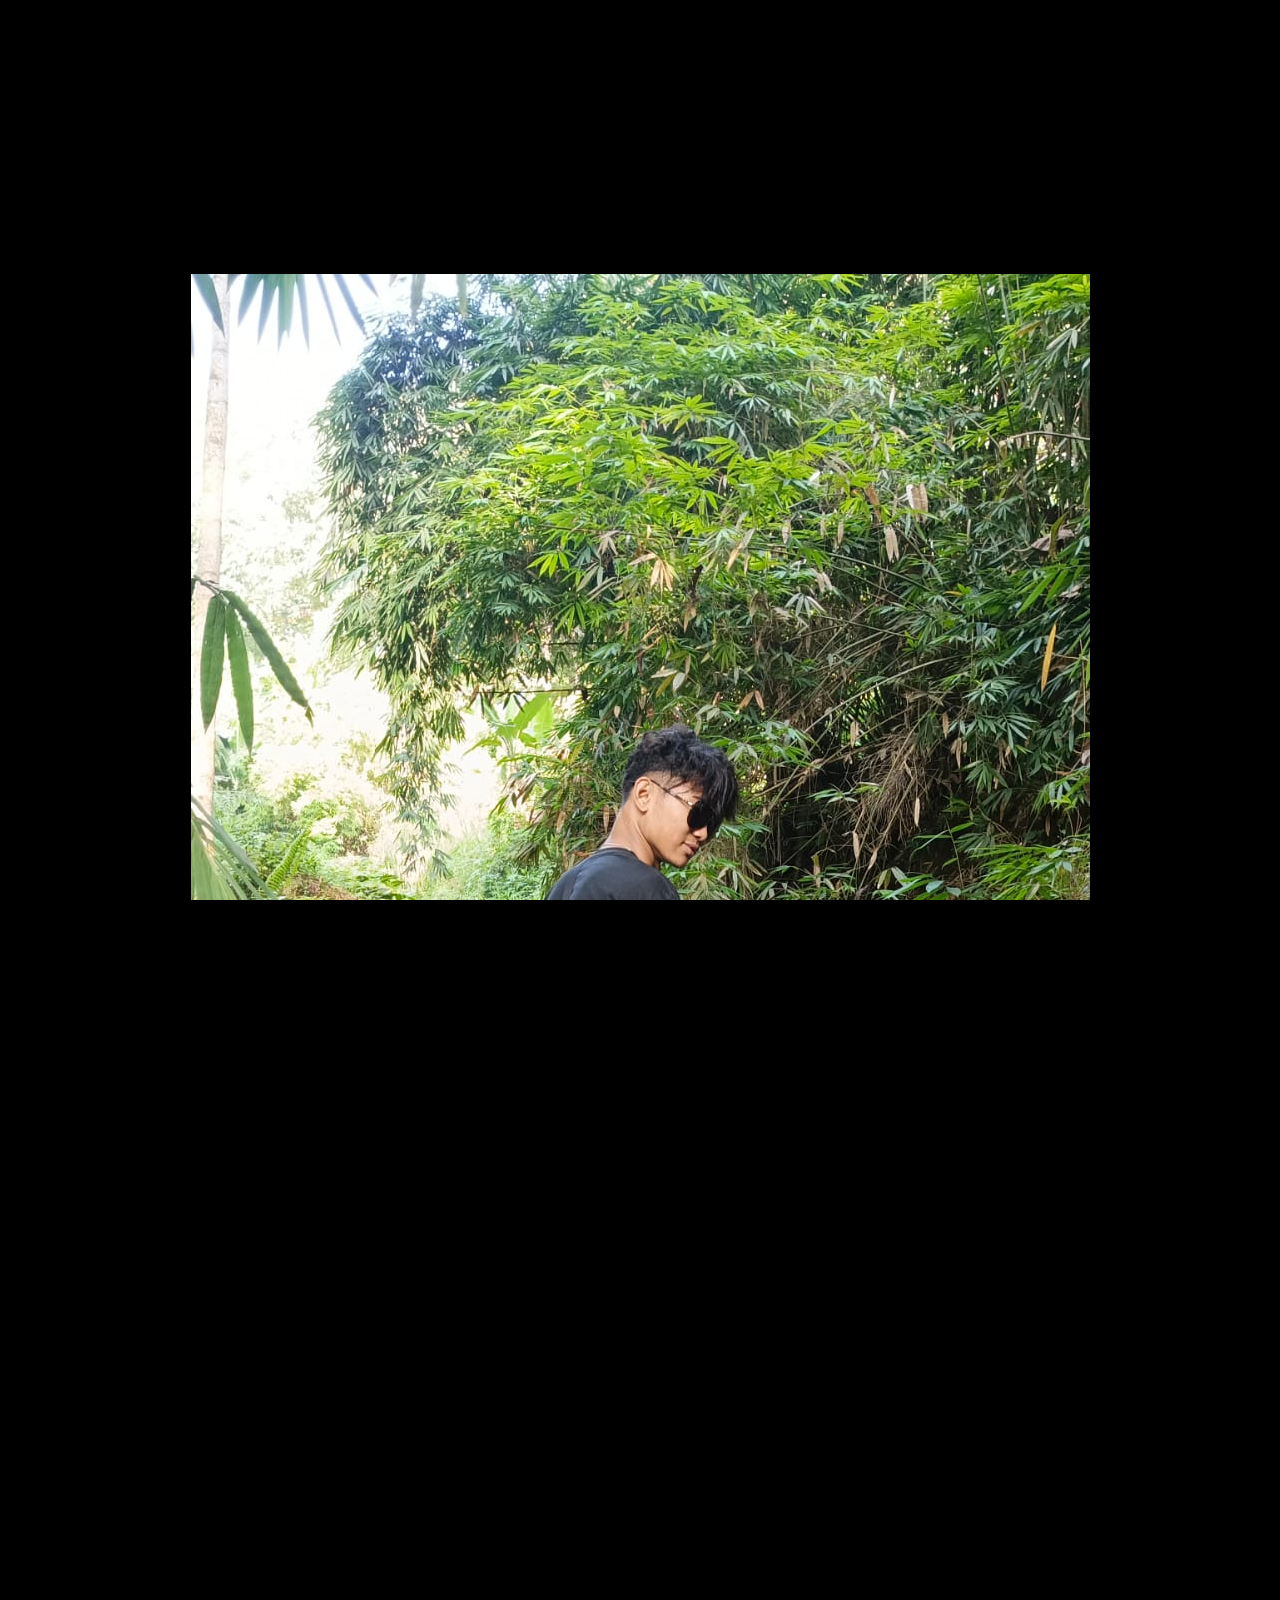
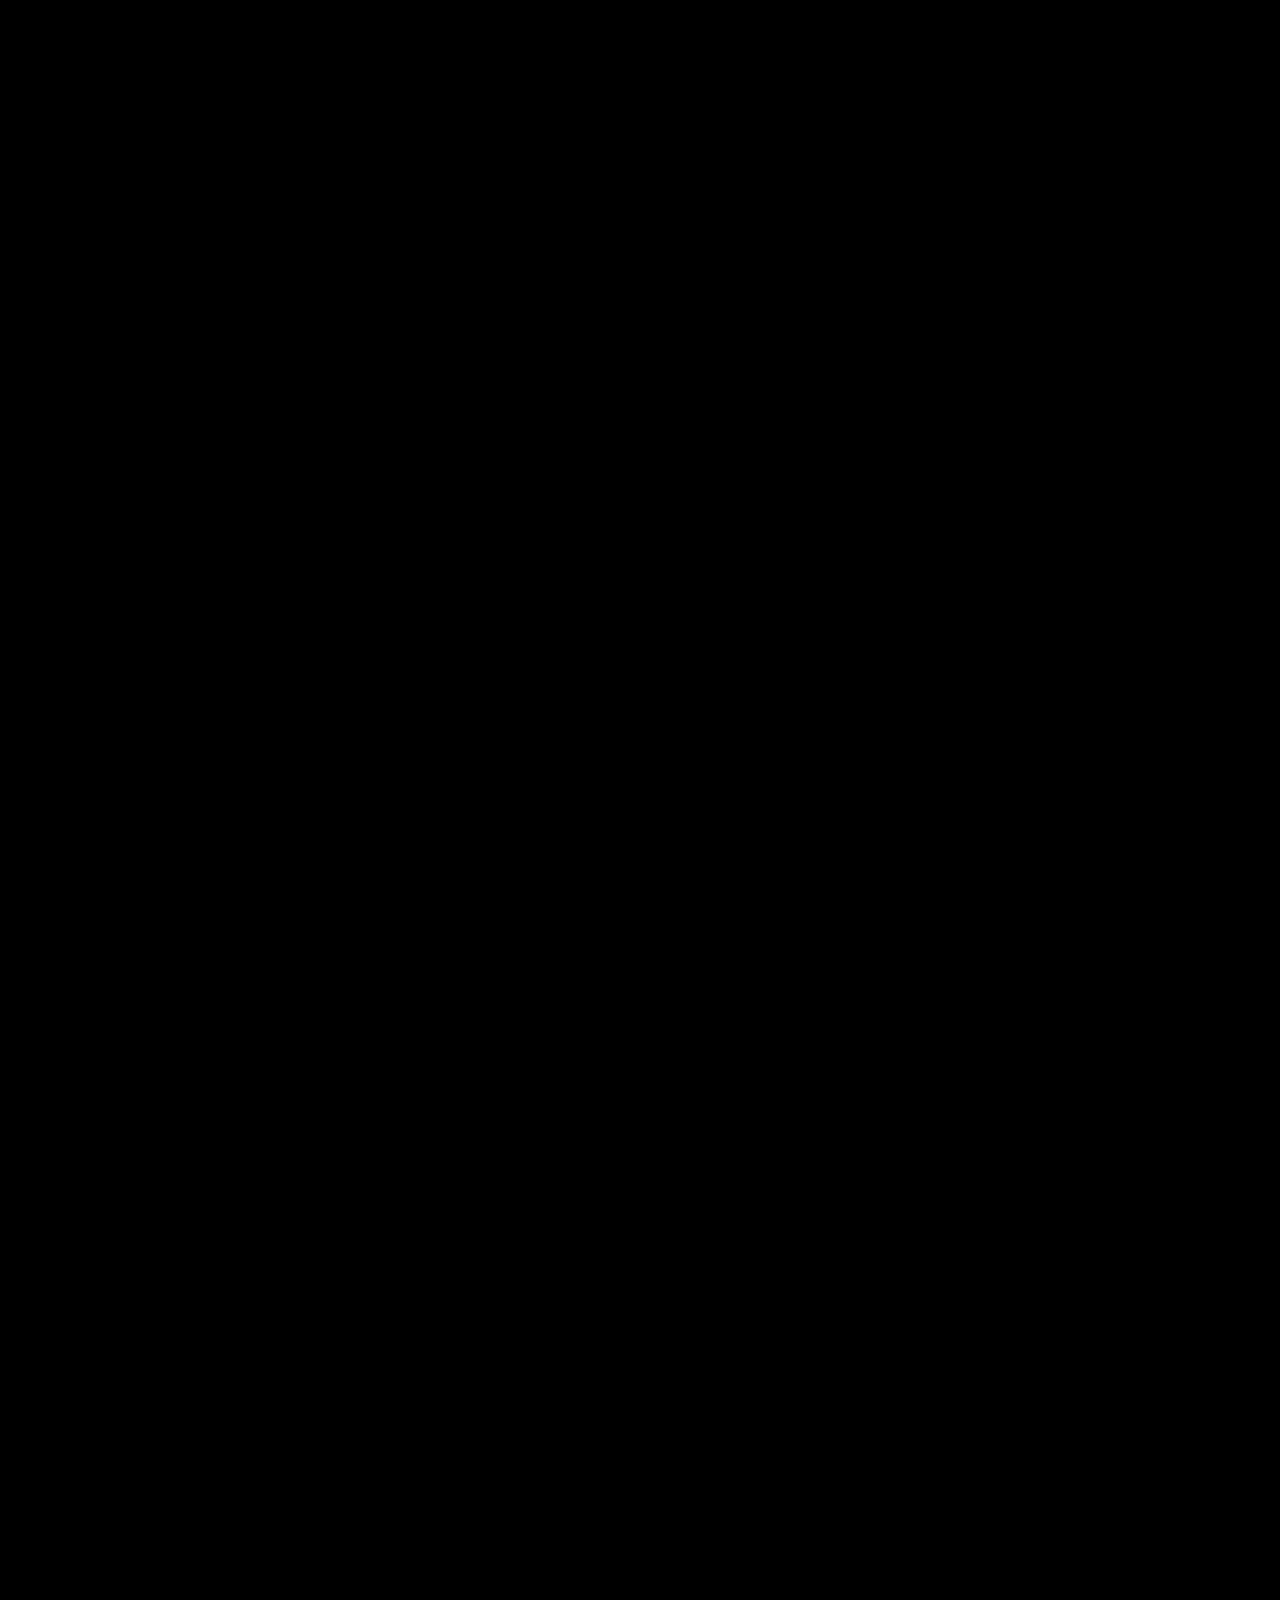
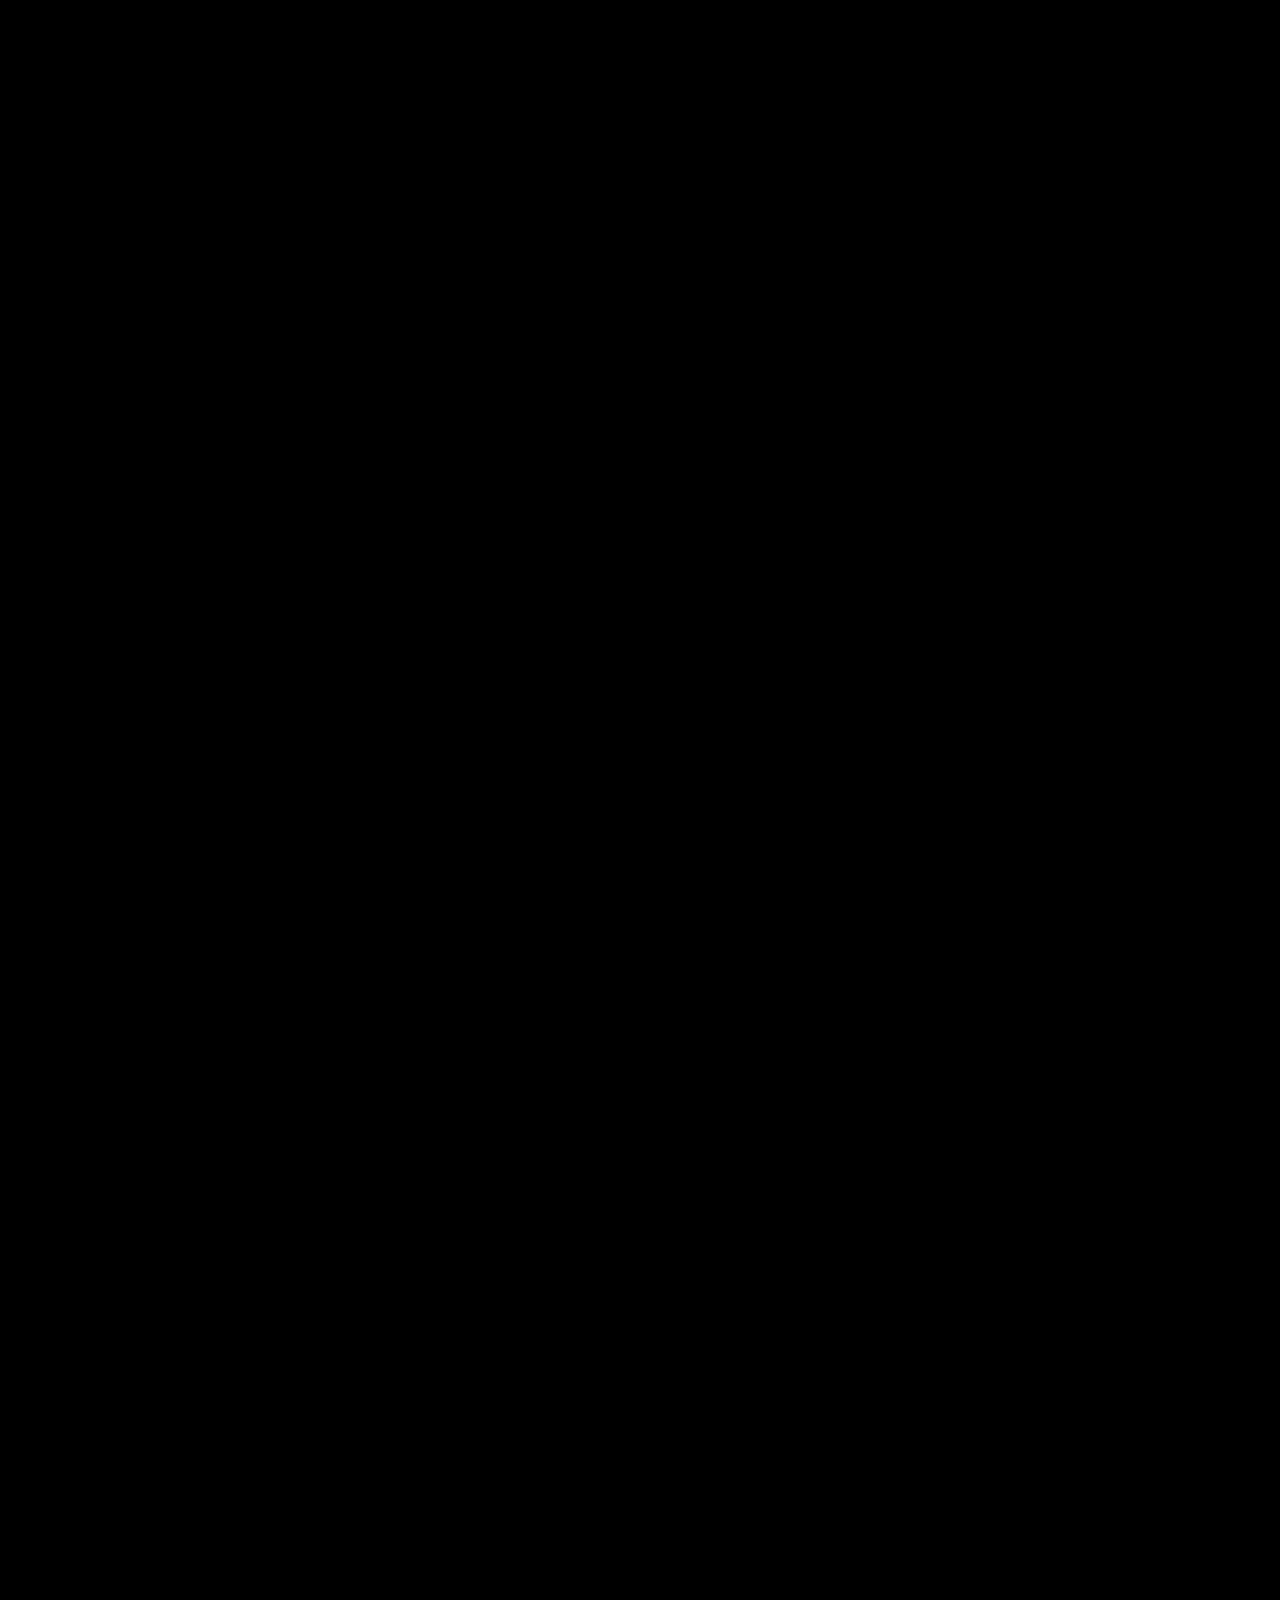
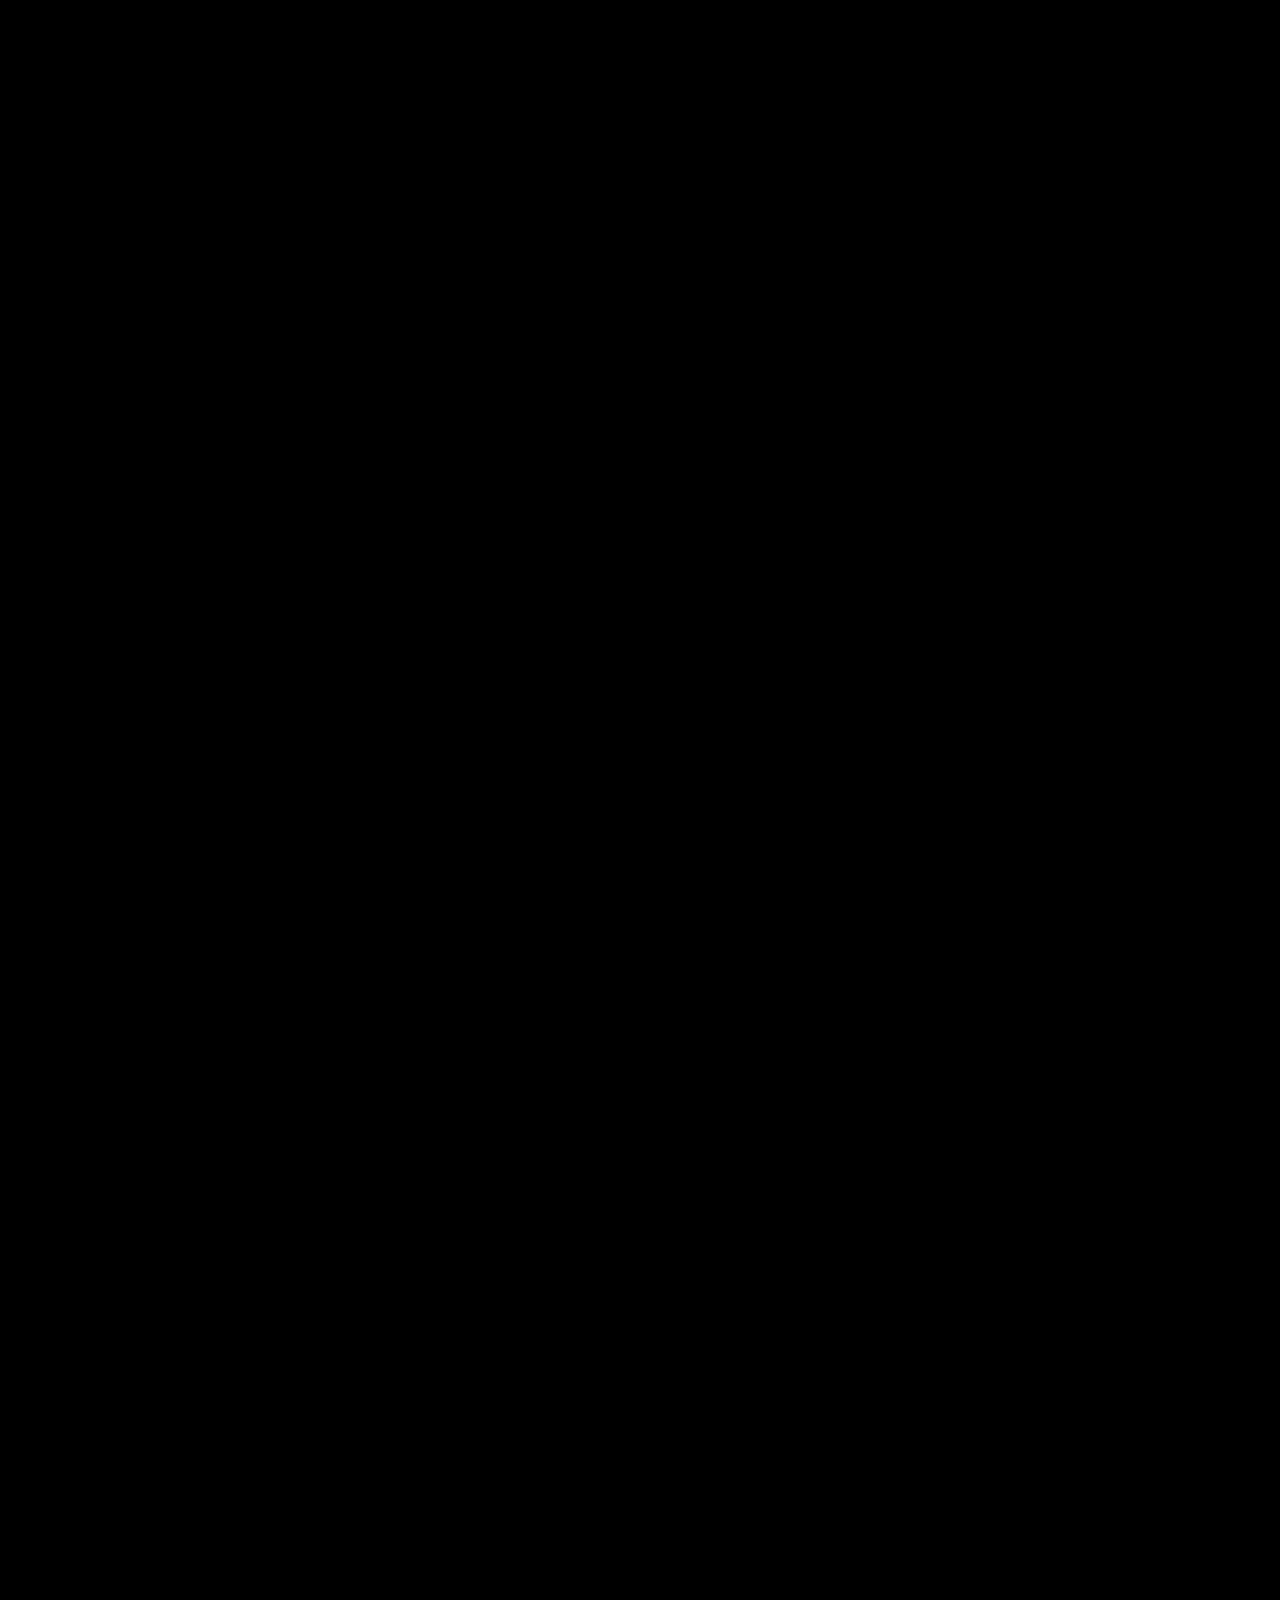
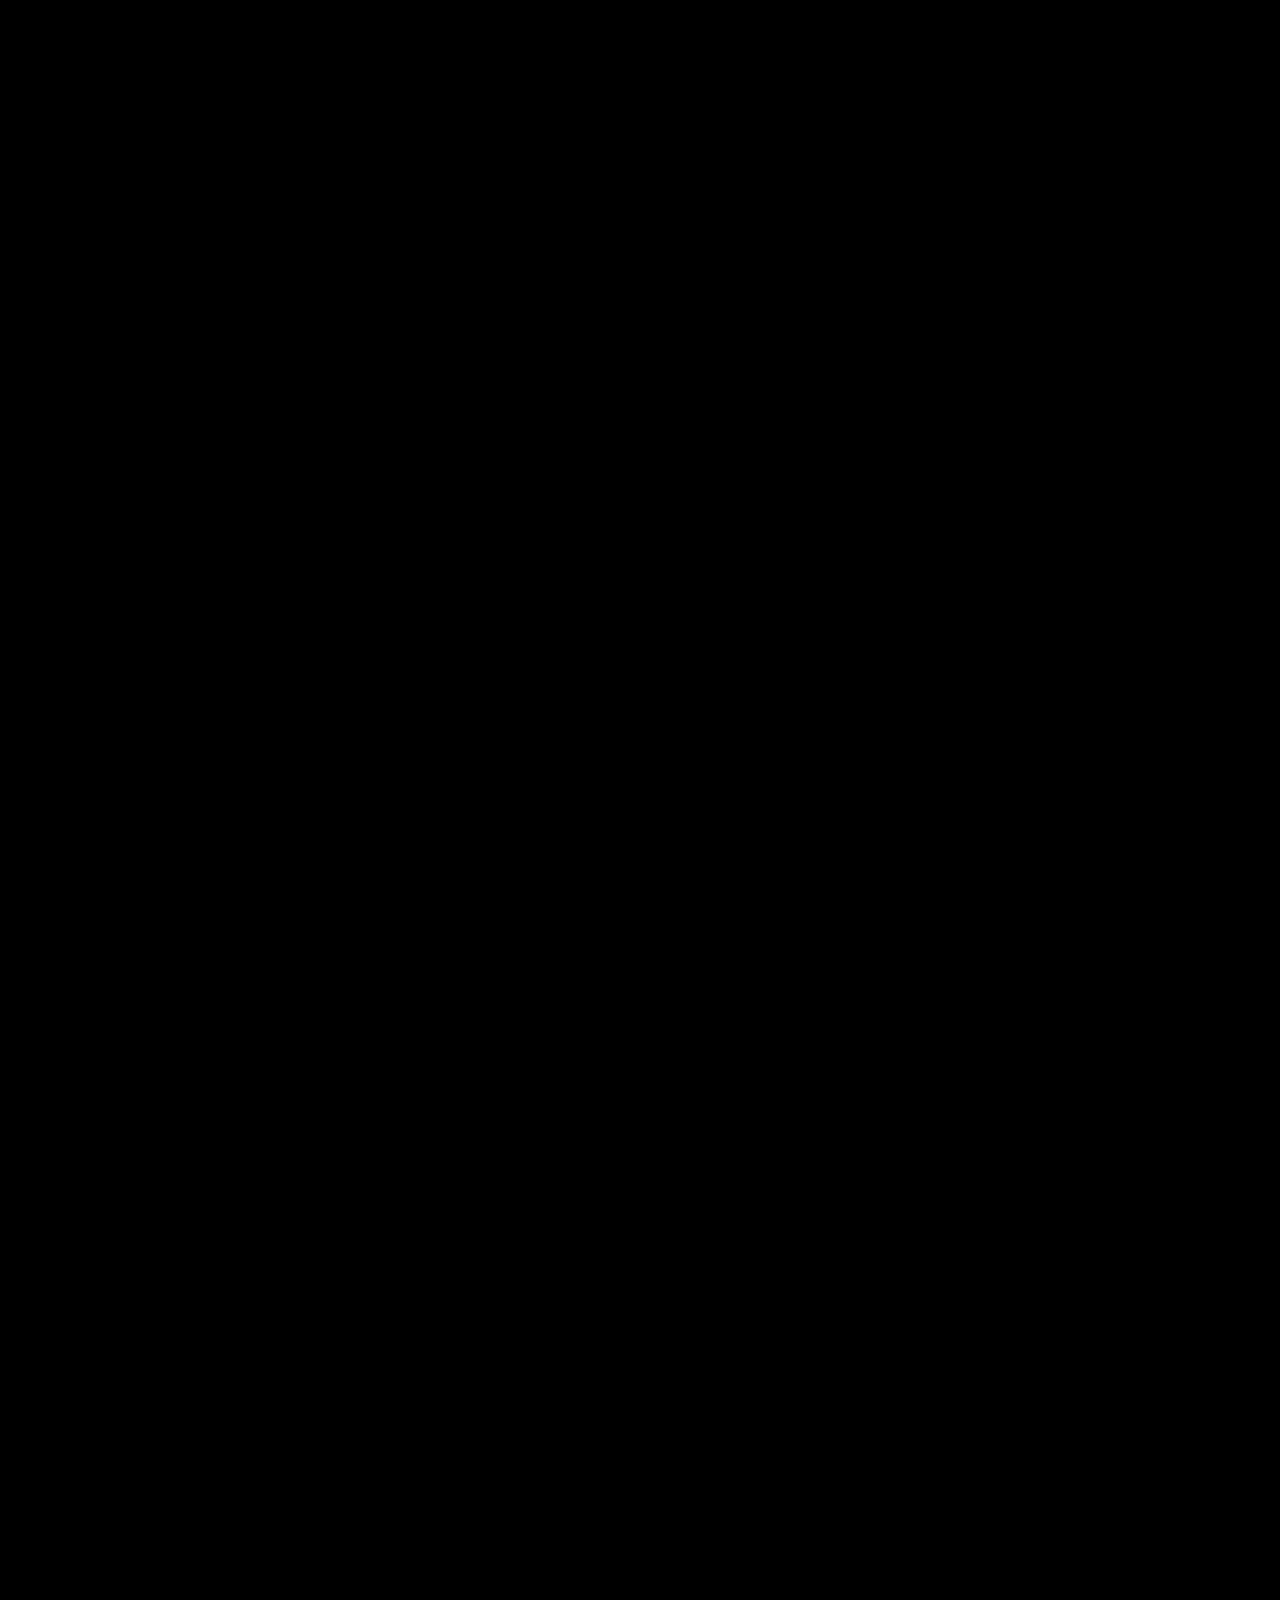
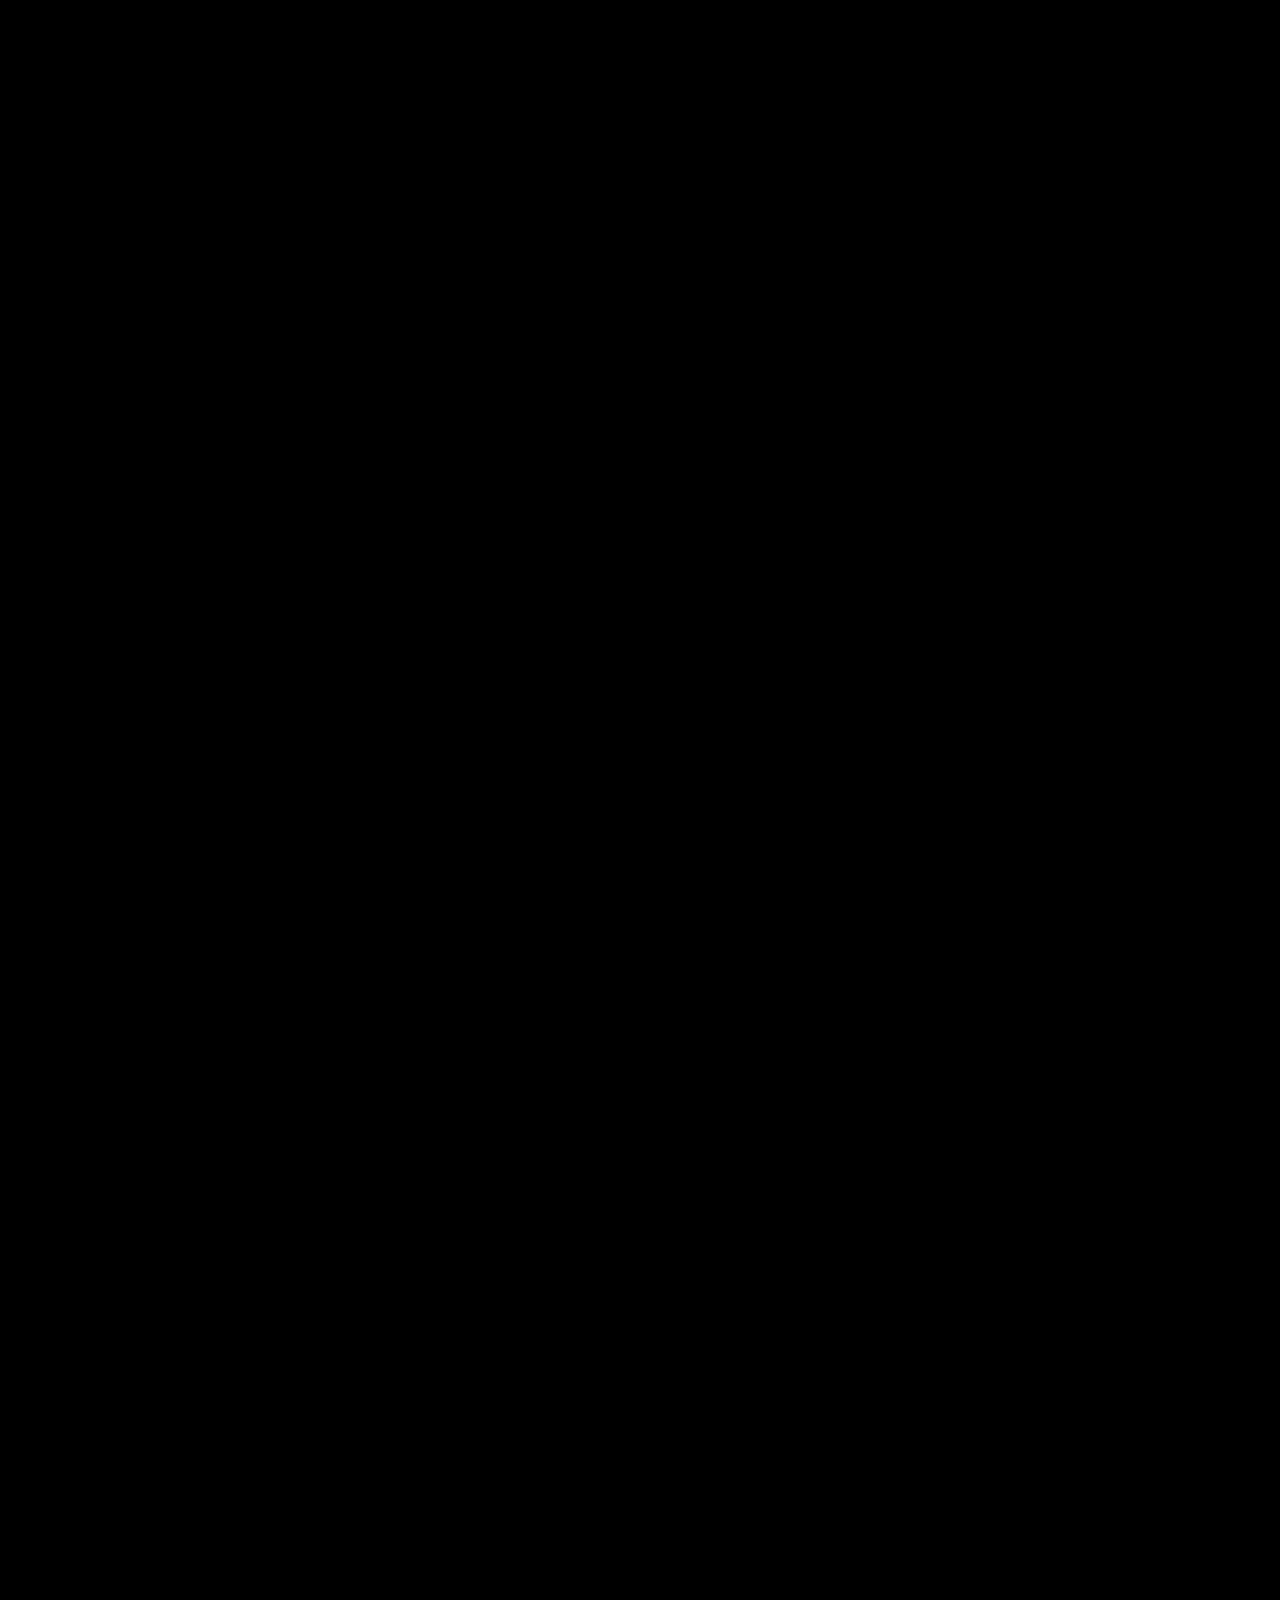
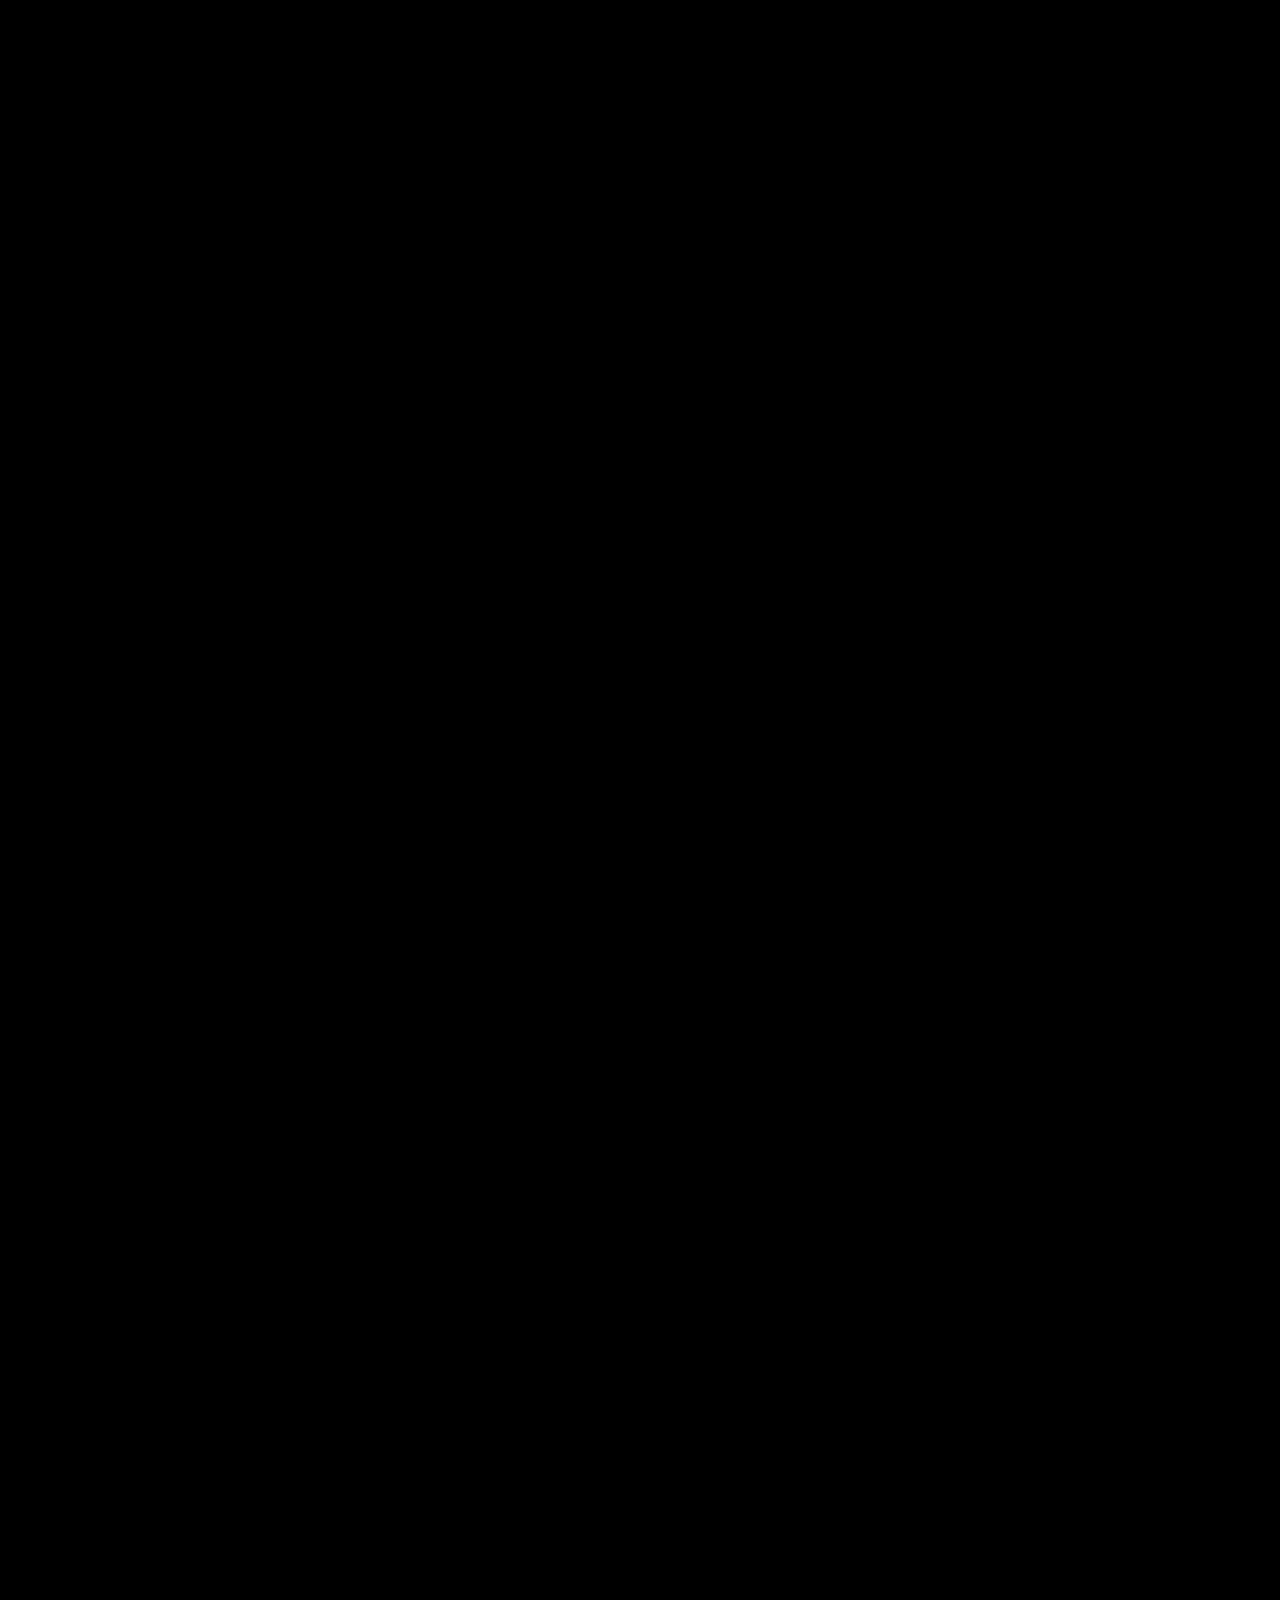
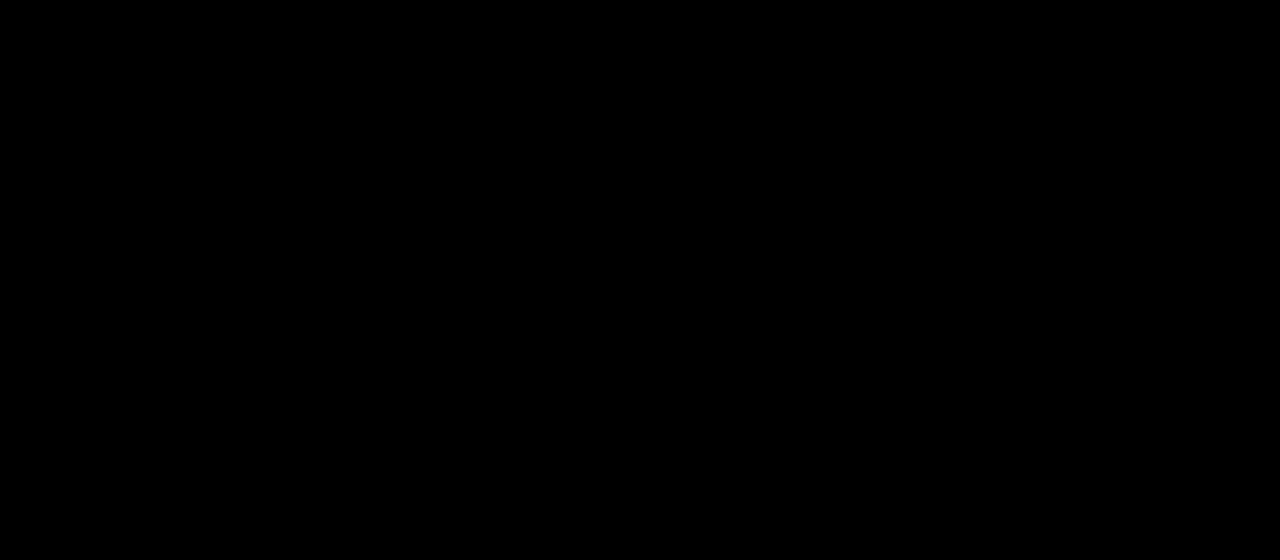
<file: profile-akang.html>
<!DOCTYPE html>
<html lang="en">
<head>
    <meta charset="UTF-8">
    <meta name="viewport" content="width=device-width, initial-scale=1.0">
    <title>INSIEME | Profil Akang-Akang</title>
    
    <link rel="stylesheet" href="style.css">
    
    <link rel="preconnect" href="https://fonts.googleapis.com">
    <link rel="preconnect" href="https://fonts.gstatic.com" crossorigin>
    <link href="https://fonts.googleapis.com/css2?family=Josefin+Sans:wght@700&family=Playfair+Display:wght@700&family=Source+Sans+Pro:wght@400;600;700&family=Montserrat:wght@400;700&display=swap" rel="stylesheet">
    
    <link rel="stylesheet" href="https://cdnjs.cloudflare.com/ajax/libs/font-awesome/6.0.0-beta3/css/all.min.css">
</head>
<body>
    <div class="main-container">
        <div class="background-image"></div>

        <header class="header-content header-internal">
            <div class="logo">
                <a href="index.html">
                    <img src="images/insieme-logo.png" alt="Insieme Logo"> 
                </a>
            </div>
            <h1 class="page-title fade-in-delay">PROFIL AKANG-AKANG</h1>
        </header>

        <main class="content-section profiles-section">
            
            <div class="profile-card fade-in-slide-up">
                <div class="profile-bg-image-container">
                    <img src="images/profile-kang-aal.jpg" alt="Background Kang Aal" class="profile-bg-image">
                    
                </div>
                <div class="profile-info-content">
                    <h2 class="profile-name">Kang Aal</h2>
                    <p class="profile-location">Jombang, Jawa Timur<p>
                    <p class="profile-bio">Si tukang berkata-kata dan pencinta kopi.</p>
                    <div class="profile-stats">
                        <div class="stat-item">
                            <span class="stat-number">123</span>
                            <span class="stat-label">Proyek</span>
                        </div>
                        <div class="stat-item">
                            <span class="stat-number">456</span>
                            <span class="stat-label">Pengalaman</span>
                        </div>
                        <div class="stat-item">
                            <span class="stat-number">789</span>
                            <span class="stat-label">Follower</span>
                        </div>
                    </div>
                    <a href="#" class="profile-button">KEAMANAN</a>
                </div>
            </div>

            <div class="profile-card fade-in-slide-up" style="animation-delay: 0.2s;">
                <div class="profile-bg-image-container">
                    <img src="images/profile-kang-miftah.jpg" alt="Background Kang Miftah" class="profile-bg-image">
                   
                </div>
                <div class="profile-info-content">
                    <h2 class="profile-name">Kang Miftah</h2>
                    <p class="profile-location">Banyumas, Jawa Tengah</p>
                    <p class="profile-bio">Ahli dapur dan si gendeng CB<p>
                    <div class="profile-stats">
                        <div class="stat-item">
                            <span class="stat-number">98</span>
                            <span class="stat-label">Desain</span>
                        </div>
                        <div class="stat-item">
                            <span class="stat-number">321</span>
                            <span class="stat-label">Klien</span>
                        </div>
                        <div class="stat-item">
                            <span class="stat-number">654</span>
                            <span class="stat-label">Suka</span>
                        </div>
                    </div>
                    <a href="#" class="profile-button">JASA BOGA</a>
                </div>
            </div>

            <div class="profile-card fade-in-slide-up" style="animation-delay: 0.4s;">
                <div class="profile-bg-image-container">
                    <img src="images/profile-kang-birli.jpg" alt="Background Kang Birli" class="profile-bg-image">
                   
                </div>
                <div class="profile-info-content">
                    <h2 class="profile-name">Kang Birli</h2>
                    <p class="profile-location">Gersik, Jawa Timur</p>
                    <p class="profile-bio">Hitam Manis banget.</p>
                    <div class="profile-stats">
                        <div class="stat-item">
                            <span class="stat-number">76</span>
                            <span class="stat-label">Sertif.</span>
                        </div>
                        <div class="stat-item">
                            <span class="stat-number">543</span>
                            <span class="stat-label">Projek</span>
                        </div>
                        <div class="stat-item">
                            <span class="stat-number">210</span>
                            <span class="stat-label">Konsul.</span>
                        </div>
                    </div>
                    <a href="#" class="profile-button">BENDAHARA</a>
                </div>
            </div>
            
            <div class="profile-card fade-in-slide-up" style="animation-delay: 0.6s;">
                <div class="profile-bg-image-container">
                    <img src="images/profile-kang-khafid.jpg" alt="Background Kang Khafid" class="profile-bg-image">
                    
                </div>
                <div class="profile-info-content">
                    <h2 class="profile-name">Kang Khafid</h2>
                    <p class="profile-location">Wonosobo, Jawa Tengah</p>
                    <p class="profile-bio">Pembacot random dan pecinta kopi.</p>
                    <div class="profile-stats">
                        <div class="stat-item">
                            <span class="stat-number">87</span>
                            <span class="stat-label">Artikel</span>
                        </div>
                        <div class="stat-item">
                            <span class="stat-number">65</span>
                            <span class="stat-label">Buku</span>
                        </div>
                        <div class="stat-item">
                            <span class="stat-number">432</span>
                            <span class="stat-label">Pengikut</span>
                        </div>
                    </div>
                    <a href="#" class="profile-button">SEKERTARIS</a>
                </div>
            </div>

            <div class="profile-card fade-in-slide-up" style="animation-delay: 0.8s;">
                <div class="profile-bg-image-container">
                    <img src="images/profile-kang-radit.jpg" alt="Background Kang Radit" class="profile-bg-image">
                    
                </div>
                <div class="profile-info-content">
                    <h2 class="profile-name">Kang Radit</h2>
                    <p class="profile-location">Surabaya, Jawa Timur</p>
                    <p class="profile-bio">Orang dengan sejuta canda dan keimutan.</p>
                    <div class="profile-stats">
                        <div class="stat-item">
                            <span class="stat-number">54</span>
                            <span class="stat-label">Startup</span>
                        </div>
                        <div class="stat-item">
                            <span class="stat-number">32</span>
                            <span class="stat-label">Investasi</span>
                        </div>
                        <div class="stat-item">
                            <span class="stat-number">109</span>
                            <span class="stat-label">Ide</span>
                        </div>
                    </div>
                    <a href="#" class="profile-button">KEBERSIHAN</a>
                </div>
            </div>

            <div class="profile-card fade-in-slide-up" style="animation-delay: 1.0s;">
                <div class="profile-bg-image-container">
                    <img src="images/profile-kang-femi.jpg" alt="Background Kang Femi" class="profile-bg-image">
                   
                </div>
                <div class="profile-info-content">
                    <h2 class="profile-name">Kang Femi</h2>
                    <p class="profile-location">Gersik, Jawa Timur</p>
                    <p class="profile-bio">Fuckboy yang gak ketolong.</p>
                    <div class="profile-stats">
                        <div class="stat-item">
                            <span class="stat-number">21</span>
                            <span class="stat-label">Album</span>
                        </div>
                        <div class="stat-item">
                            <span class="stat-number">87</span>
                            <span class="stat-label">Lukisan</span>
                        </div>
                        <div class="stat-item">
                            <span class="stat-number">654</span>
                            <span class="stat-label">Konser</span>
                        </div>
                    </div>
                    <a href="#" class="profile-button">KEBERSIHAN</a>
                </div>
            </div>

            <div class="profile-card fade-in-slide-up" style="animation-delay: 1.2s;">
                <div class="profile-bg-image-container">
                    <img src="images/profile-kang-fian.jpg" alt="Background Kang Fian" class="profile-bg-image">
                    
                </div>
                <div class="profile-info-content">
                    <h2 class="profile-name">Kang Fian</h2>
                    <p class="profile-location">Jombang, Jawa Timur</p>
                    <p class="profile-bio">Pria paling Ngesad sedunia.</p>
                    <div class="profile-stats">
                        <div class="stat-item">
                            <span class="stat-number">345</span>
                            <span class="stat-label">Sesi Foto</span>
                        </div>
                        <div class="stat-item">
                            <span class="stat-number">678</span>
                            <span class="stat-label">Portofolio</span>
                        </div>
                        <div class="stat-item">
                            <span class="stat-number">910</span>
                            <span class="stat-label">Pameran</span>
                        </div>
                    </div>
                    <a href="#" class="profile-button">KESEHATAN</a>
                </div>
            </div>

            <div class="profile-card fade-in-slide-up" style="animation-delay: 1.4s;">
                <div class="profile-bg-image-container">
                    <img src="images/profile-kang-dzulfik.jpg" alt="Background Kang Dzulfik" class="profile-bg-image">
                   
                </div>
                <div class="profile-info-content">
                    <h2 class="profile-name">Kang Dzulfik</h2>
                    <p class="profile-location">Jombang, Jawa Timur</p>
                    <p class="profile-bio">Beliau adalah orang dengan wajahnya yang tampan.</p>
                    <div class="profile-stats">
                        <div class="stat-item">
                            <span class="stat-number">12</span>
                            <span class="stat-label">Workshop</span>
                        </div>
                        <div class="stat-item">
                            <span class="stat-number">34</span>
                            <span class="stat-label">Seminar</span>
                        </div>
                        <div class="stat-item">
                            <span class="stat-number">567</span>
                            <span class="stat-label">Murid</span>
                        </div>
                    </div>
                    <a href="#" class="profile-button">LORD TUKLEK</a>
                </div>
            </div>

        </main>

        <footer class="footer-social fade-in-delay-more">
            <div class="social-icons">
                <a href="https://instagram.com/insieme__000" target="_blank" aria-label="Instagram Insieme"><i class="fab fa-instagram"></i></a>
                <a href="mailto:akanginsieme@yahoo.com" target="_blank" aria-label="Email Insieme"><i class="fas fa-envelope"></i></a>
            </div>
        </footer>
    </div>
</body>
</html>
</file>
<file: css/style.css>
/* Import font dari Google Fonts */
/* Menggunakan Josefin Sans untuk judul/logo, Source Sans Pro untuk teks umum dan navigasi */
@import url('https://fonts.googleapis.com/css2?family=Josefin+Sans:wght@700&family=Source+Sans+Pro:wght@400;600;700&display=swap');

/* --- General Body & Root Styles --- */
html, body {
    margin: 0;
    padding: 0;
    height: 100%;
    width: 100%; /* Pastikan lebar 100% */
    font-family: 'Source Sans Pro', sans-serif; /* Font default untuk teks */
    color: #fff; /* Warna teks default */
    overflow: hidden; /* Mencegah scrollbar jika ada konten yang meluap */
    line-height: 1.6; /* Keterbacaan yang lebih baik */
    -webkit-font-smoothing: antialiased; /* Haluskan rendering font di WebKit/Chrome */
    -moz-osx-font-smoothing: grayscale; /* Haluskan rendering font di Firefox/macOS */
    background-color: #000; /* Warna latar belakang fallback */
}

.main-container {
    position: relative;
    width: 100vw;
    height: 100vh;
    display: flex;
    flex-direction: column;
    justify-content: space-between; /* Memisahkan header & footer */
    align-items: center;
    text-align: center;
    padding: 20px; /* Padding global untuk konten */
    box-sizing: border-box; /* Pastikan padding tidak menambah ukuran */
}

/* --- Background Image & Overlay --- */
.background-image {
    position: absolute;
    top: 0;
    left: 0;
    width: 100%;
    height: 100%;
    background-image: url('images/background.jpg'); /* Pastikan path gambar benar */
    background-size: cover;
    background-position: center;
    filter: brightness(0.5); /* Sedikit lebih gelap untuk kontras teks yang lebih baik */
    z-index: -1; /* Pindah ke belakang konten */
    transform: scale(1.05); /* Sedikit zoom awal untuk transisi yang halus */
    
    /* Animasi Latar Belakang saat dimuat dan terus bergerak */
    animation: backgroundFadeIn 2s ease-out forwards, backgroundZoom 20s infinite alternate ease-in-out;
}

/* Keyframes untuk fade-in latar belakang */
@keyframes backgroundFadeIn {
    from {
        opacity: 0;
    }
    to {
        opacity: 1;
    }
}

/* Keyframes untuk zoom latar belakang yang halus */
@keyframes backgroundZoom {
    0% {
        transform: scale(1.05);
    }
    100% {
        transform: scale(1.08); /* Sedikit lebih zoom di akhir */
    }
}

/* --- Header & Content Styling --- */
.header-content {
    z-index: 1; /* Pastikan di atas latar belakang */
    display: flex;
    flex-direction: column;
    align-items: center;
    width: 100%;
    max-width: 880px; /* Lebar konten utama */
    padding-top: 5vh; /* Jarak dari atas */
    box-sizing: border-box;
    
    /* Animasi fade-in umum untuk header */
    opacity: 0; /* Mulai tersembunyi */
    animation: fadeIn 1.5s ease-out forwards;
}

.logo img {
    max-height: 90px; /* Ukuran logo yang fleksibel */
    width: auto;
    display: block;
    margin-bottom: 25px; /* Jarak antara logo dan tagline */
    filter: drop-shadow(0 0 5px rgba(0,0,0,0.5)); /* Efek bayangan halus pada logo */
}

/* Gaya jika menggunakan teks sebagai logo (uncomment di HTML jika dipakai) */
.text-logo {
    font-family: 'Josefin Sans', sans-serif;
    font-weight: 700;
    font-size: 4em; /* Ukuran font lebih besar untuk kesan kuat */
    text-transform: uppercase;
    letter-spacing: 0.18em; /* Sedikit lebih renggang */
    margin-bottom: 25px;
    color: #fff;
    text-shadow: 2px 2px 6px rgba(0,0,0,0.6); /* Bayangan teks lebih jelas */
}

.tagline p {
    font-family: 'Source Sans Pro', sans-serif; /* Menggunakan Source Sans Pro untuk tagline */
    font-weight: 400; /* Lebih ringan */
    font-size: 1.3em; /* Ukuran yang pas */
    line-height: 1.5;
    letter-spacing: 0.1em;
    text-transform: capitalize; /* Kapitalisasi setiap kata, bukan semua huruf besar */
    margin-bottom: 50px; /* Jarak lebih jauh ke navigasi */
    max-width: 600px; /* Batasi lebar tagline */
    
    opacity: 0; /* Mulai tersembunyi */
    animation: slideUp 1s ease-out 0.8s forwards; /* Animasi geser ke atas dengan delay */
}

/* --- Main Navigation --- */
.main-nav {
    opacity: 0; /* Mulai tersembunyi */
    animation: fadeIn 1.5s ease-out 1.5s forwards; /* Animasi fade-in dengan delay */
}

.main-nav ul {
    list-style: none;
    padding: 0;
    margin: 0;
    display: flex;
    flex-wrap: wrap; /* Agar responsif di layar kecil */
    justify-content: center;
    gap: 35px; /* Jarak antar item navigasi */
}

.main-nav li a {
    font-family: 'Source Sans Pro', sans-serif;
    font-weight: 600;
    color: #fff;
    text-decoration: none;
    font-size: 1.05em;
    text-transform: uppercase;
    letter-spacing: 0.12em;
    padding: 12px 25px; /* Padding lebih proporsional */
    border: 2px solid rgba(255, 255, 255, 0.4); /* Border sedikit lebih tebal dan transparan */
    border-radius: 50px; /* Bentuk pil untuk tombol */
    
    /* Transisi untuk efek hover yang halus */
    transition: background-color 0.4s ease, color 0.4s ease, border-color 0.4s ease, transform 0.3s ease, box-shadow 0.3s ease;
    
    /* Efek blur pada latar belakang elemen (efek kaca) */
    backdrop-filter: blur(3px); 
    -webkit-backdrop-filter: blur(3px); /* Kompatibilitas WebKit */
}

.main-nav li a:hover {
    background-color: rgba(255, 255, 255, 0.2); /* Latar belakang sedikit transparan saat hover */
    color: #fff; /* Tetap putih */
    border-color: #fff; /* Border solid saat hover */
    transform: translateY(-5px); /* Lebih naik saat hover */
    box-shadow: 0 5px 15px rgba(0, 0, 0, 0.3); /* Bayangan saat hover */
}

/* --- Footer Social Icons --- */
.footer-social {
    z-index: 1;
    padding-bottom: 40px; /* Jarak dari bawah */
    opacity: 0; /* Mulai tersembunyi */
    animation: fadeIn 1.5s ease-out 2s forwards; /* Animasi fade-in paling akhir */
}

.social-icons a {
    color: #fff;
    font-size: 2em; /* Ukuran ikon lebih besar */
    margin: 0 20px; /* Jarak antar ikon */
    text-decoration: none;
    
    /* Transisi untuk efek hover yang halus */
    transition: color 0.3s ease, transform 0.3s ease, text-shadow 0.3s ease;
}

.social-icons a:hover {
    color: #FFD700; /* Warna emas/kuning cerah saat hover */
    transform: scale(1.25) rotate(5deg); /* Sedikit membesar dan berputar */
    text-shadow: 0 0 15px rgba(255, 215, 0, 0.8); /* Glow effect */
}

/* --- Animasi Keyframes (Generik) --- */

/* Animasi memudar masuk */
@keyframes fadeIn {
    from {
        opacity: 0;
    }
    to {
        opacity: 1;
    }
}

/* Animasi geser ke atas dan memudar masuk */
@keyframes slideUp {
    from {
        opacity: 0;
        transform: translateY(30px); /* Lebih banyak pergerakan awal */
    }
    to {
        opacity: 1;
        transform: translateY(0);
    }
}

/* --- Media Queries untuk Responsif (Penyesuaian untuk berbagai ukuran layar) --- */

/* Untuk tablet dan laptop kecil */
@media (max-width: 992px) {
    .text-logo {
        font-size: 3em;
    }
    .tagline p {
        font-size: 1.1em;
    }
    .main-nav ul {
        gap: 25px;
    }
    .social-icons a {
        font-size: 1.8em;
        margin: 0 15px;
    }
}

/* Untuk smartphone besar dan tablet kecil (portrait) */
@media (max-width: 768px) {
    .header-content {
        padding-top: 8vh;
    }
    .logo img {
        max-height: 70px;
        margin-bottom: 20px;
    }
    .text-logo {
        font-size: 2.5em;
        letter-spacing: 0.15em;
        margin-bottom: 20px;
    }
    .tagline p {
        font-size: 1em;
        margin-bottom: 40px;
    }
    .main-nav ul {
        flex-direction: column; /* Tombol navigasi menumpuk vertikal */
        gap: 15px;
        align-items: center; /* Pastikan terpusat saat kolom */
    }
    .main-nav li a {
        font-size: 0.95em;
        padding: 10px 20px;
        width: 80%; /* Beri lebar untuk tombol yang menumpuk */
        max-width: 250px; /* Batasi lebar maksimum */
        box-sizing: border-box; /* Penting untuk width dan padding */
    }
    .social-icons a {
        font-size: 1.5em;
        margin: 0 10px;
    }
    .footer-social {
        padding-bottom: 30px;
    }
}

/* Untuk smartphone kecil */
@media (max-width: 480px) {
    .main-container {
        padding: 15px;
    }
    .header-content {
        padding-top: 5vh;
    }
    .logo img {
        max-height: 60px;
    }
    .text-logo {
        font-size: 2em;
        letter-spacing: 0.1em;
    }
    .tagline p {
        font-size: 0.9em;
        letter-spacing: 0.08em;
        margin-bottom: 30px;
    }
    .main-nav li a {
        font-size: 0.9em;
        padding: 8px 15px;
        width: 90%; /* Lebih lebar lagi di layar terkecil */
    }
    .social-icons a {
        font-size: 1.3em;
        margin: 0 8px;
    }
}
</file>
<file: style.css>
/* Import font dari Google Fonts */
/* Menggunakan Josefin Sans untuk judul/logo, Source Sans Pro untuk teks umum dan navigasi */
@import url('https://fonts.googleapis.com/css2?family=Josefin+Sans:wght@700&family=Source+Sans+Pro:wght@400;600;700&display=swap');

/* --- General Body & Root Styles --- */
html, body {
    margin: 0;
    padding: 0;
    height: 100%;
    width: 100%; /* Pastikan lebar 100% */
    font-family: 'Source Sans Pro', sans-serif; /* Font default untuk teks */
    color: #fff; /* Warna teks default */
    overflow: hidden; /* Mencegah scrollbar jika ada konten yang meluap */
    line-height: 1.6; /* Keterbacaan yang lebih baik */
    -webkit-font-smoothing: antialiased; /* Haluskan rendering font di WebKit/Chrome */
    -moz-osx-font-smoothing: grayscale; /* Haluskan rendering font di Firefox/macOS */
    background-color: #000; /* Warna latar belakang fallback */
}

.main-container {
    position: relative;
    width: 100vw;
    height: 100vh;
    display: flex;
    flex-direction: column;
    justify-content: space-between; /* Memisahkan header & footer */
    align-items: center;
    text-align: center;
    padding: 20px; /* Padding global untuk konten */
    box-sizing: border-box; /* Pastikan padding tidak menambah ukuran */
}

/* --- Background Image & Overlay --- */
.background-image {
    position: absolute;
    top: 0;
    left: 0;
    width: 100%;
    height: 100%;
    background-image: url('images/background.jpg'); /* Pastikan path gambar benar */
    background-size: cover;
    background-position: center;
    filter: brightness(0.5); /* Sedikit lebih gelap untuk kontras teks yang lebih baik */
    z-index: -1; /* Pindah ke belakang konten */
    transform: scale(1.05); /* Sedikit zoom awal untuk transisi yang halus */
    
    /* Animasi Latar Belakang saat dimuat dan terus bergerak */
    animation: backgroundFadeIn 2s ease-out forwards, backgroundZoom 20s infinite alternate ease-in-out;
}

/* Keyframes untuk fade-in latar belakang */
@keyframes backgroundFadeIn {
    from {
        opacity: 0;
    }
    to {
        opacity: 1;
    }
}

/* Keyframes untuk zoom latar belakang yang halus */
@keyframes backgroundZoom {
    0% {
        transform: scale(1.05);
    }
    100% {
        transform: scale(1.08); /* Sedikit lebih zoom di akhir */
    }
}

/* --- Header & Content Styling --- */
.header-content {
    z-index: 1; /* Pastikan di atas latar belakang */
    display: flex;
    flex-direction: column;
    align-items: center;
    width: 100%;
    max-width: 880px; /* Lebar konten utama */
    padding-top: 5vh; /* Jarak dari atas */
    box-sizing: border-box;
    
    /* Animasi fade-in umum untuk header */
    opacity: 0; /* Mulai tersembunyi */
    animation: fadeIn 1.5s ease-out forwards;
}

.logo img {
    max-height: 90px; /* Ukuran logo yang fleksibel */
    width: auto;
    display: block;
    margin-bottom: 25px; /* Jarak antara logo dan tagline */
    filter: drop-shadow(0 0 5px rgba(0,0,0,0.5)); /* Efek bayangan halus pada logo */
}

/* Gaya jika menggunakan teks sebagai logo (uncomment di HTML jika dipakai) */
.text-logo {
    font-family: 'Josefin Sans', sans-serif;
    font-weight: 700;
    font-size: 4em; /* Ukuran font lebih besar untuk kesan kuat */
    text-transform: uppercase;
    letter-spacing: 0.18em; /* Sedikit lebih renggang */
    margin-bottom: 25px;
    color: #fff;
    text-shadow: 2px 2px 6px rgba(0,0,0,0.6); /* Bayangan teks lebih jelas */
}

.tagline p {
    font-family: 'Source Sans Pro', sans-serif; /* Menggunakan Source Sans Pro untuk tagline */
    font-weight: 400; /* Lebih ringan */
    font-size: 1.3em; /* Ukuran yang pas */
    line-height: 1.5;
    letter-spacing: 0.1em;
    text-transform: capitalize; /* Kapitalisasi setiap kata, bukan semua huruf besar */
    margin-bottom: 50px; /* Jarak lebih jauh ke navigasi */
    max-width: 600px; /* Batasi lebar tagline */
    
    opacity: 0; /* Mulai tersembunyi */
    animation: slideUp 1s ease-out 0.8s forwards; /* Animasi geser ke atas dengan delay */
}

/* --- Main Navigation --- */
.main-nav {
    opacity: 0; /* Mulai tersembunyi */
    animation: fadeIn 1.5s ease-out 1.5s forwards; /* Animasi fade-in dengan delay */
}

.main-nav ul {
    list-style: none;
    padding: 0;
    margin: 0;
    display: flex;
    flex-wrap: wrap; /* Agar responsif di layar kecil */
    justify-content: center;
    gap: 35px; /* Jarak antar item navigasi */
}

.main-nav li a {
    font-family: 'Source Sans Pro', sans-serif;
    font-weight: 600;
    color: #fff;
    text-decoration: none;
    font-size: 1.05em;
    text-transform: uppercase;
    letter-spacing: 0.12em;
    padding: 12px 25px; /* Padding lebih proporsional */
    border: 2px solid rgba(255, 255, 255, 0.4); /* Border sedikit lebih tebal dan transparan */
    border-radius: 50px; /* Bentuk pil untuk tombol */
    
    /* Transisi untuk efek hover yang halus */
    transition: background-color 0.4s ease, color 0.4s ease, border-color 0.4s ease, transform 0.3s ease, box-shadow 0.3s ease;
    
    /* Efek blur pada latar belakang elemen (efek kaca) */
    backdrop-filter: blur(3px); 
    -webkit-backdrop-filter: blur(3px); /* Kompatibilitas WebKit */
}

.main-nav li a:hover {
    background-color: rgba(255, 255, 255, 0.2); /* Latar belakang sedikit transparan saat hover */
    color: #fff; /* Tetap putih */
    border-color: #fff; /* Border solid saat hover */
    transform: translateY(-5px); /* Lebih naik saat hover */
    box-shadow: 0 5px 15px rgba(0, 0, 0, 0.3); /* Bayangan saat hover */
}

/* --- Footer Social Icons --- */
.footer-social {
    z-index: 1;
    padding-bottom: 40px; /* Jarak dari bawah */
    opacity: 0; /* Mulai tersembunyi */
    animation: fadeIn 1.5s ease-out 2s forwards; /* Animasi fade-in paling akhir */
}

.social-icons a {
    color: #fff;
    font-size: 2em; /* Ukuran ikon lebih besar */
    margin: 0 20px; /* Jarak antar ikon */
    text-decoration: none;
    
    /* Transisi untuk efek hover yang halus */
    transition: color 0.3s ease, transform 0.3s ease, text-shadow 0.3s ease;
}

.social-icons a:hover {
    color: #FFD700; /* Warna emas/kuning cerah saat hover */
    transform: scale(1.25) rotate(5deg); /* Sedikit membesar dan berputar */
    text-shadow: 0 0 15px rgba(255, 215, 0, 0.8); /* Glow effect */
}

/* --- Animasi Keyframes (Generik) --- */

/* Animasi memudar masuk */
@keyframes fadeIn {
    from {
        opacity: 0;
    }
    to {
        opacity: 1;
    }
}

/* Animasi geser ke atas dan memudar masuk */
@keyframes slideUp {
    from {
        opacity: 0;
        transform: translateY(30px); /* Lebih banyak pergerakan awal */
    }
    to {
        opacity: 1;
        transform: translateY(0);
    }
}

/* --- Media Queries untuk Responsif (Penyesuaian untuk berbagai ukuran layar) --- */

/* Untuk tablet dan laptop kecil */
@media (max-width: 992px) {
    .text-logo {
        font-size: 3em;
    }
    .tagline p {
        font-size: 1.1em;
    }
    .main-nav ul {
        gap: 25px;
    }
    .social-icons a {
        font-size: 1.8em;
        margin: 0 15px;
    }
}

/* Untuk smartphone besar dan tablet kecil (portrait) */
@media (max-width: 768px) {
    .header-content {
        padding-top: 8vh;
    }
    .logo img {
        max-height: 70px;
        margin-bottom: 20px;
    }
    .text-logo {
        font-size: 2.5em;
        letter-spacing: 0.15em;
        margin-bottom: 20px;
    }
    .tagline p {
        font-size: 1em;
        margin-bottom: 40px;
    }
    .main-nav ul {
        flex-direction: column; /* Tombol navigasi menumpuk vertikal */
        gap: 15px;
        align-items: center; /* Pastikan terpusat saat kolom */
    }
    .main-nav li a {
        font-size: 0.95em;
        padding: 10px 20px;
        width: 80%; /* Beri lebar untuk tombol yang menumpuk */
        max-width: 250px; /* Batasi lebar maksimum */
        box-sizing: border-box; /* Penting untuk width dan padding */
    }
    .social-icons a {
        font-size: 1.5em;
        margin: 0 10px;
    }
    .footer-social {
        padding-bottom: 30px;
    }
}

/* Untuk smartphone kecil */
@media (max-width: 480px) {
    .main-container {
        padding: 15px;
    }
    .header-content {
        padding-top: 5vh;
    }
    .logo img {
        max-height: 60px;
    }
    .text-logo {
        font-size: 2em;
        letter-spacing: 0.1em;
    }
    .tagline p {
        font-size: 0.9em;
        letter-spacing: 0.08em;
        margin-bottom: 30px;
    }
    .main-nav li a {
        font-size: 0.9em;
        padding: 8px 15px;
        width: 90%; /* Lebih lebar lagi di layar terkecil */
    }
    .social-icons a {
        font-size: 1.3em;
        margin: 0 8px;
    }
}
</file>
